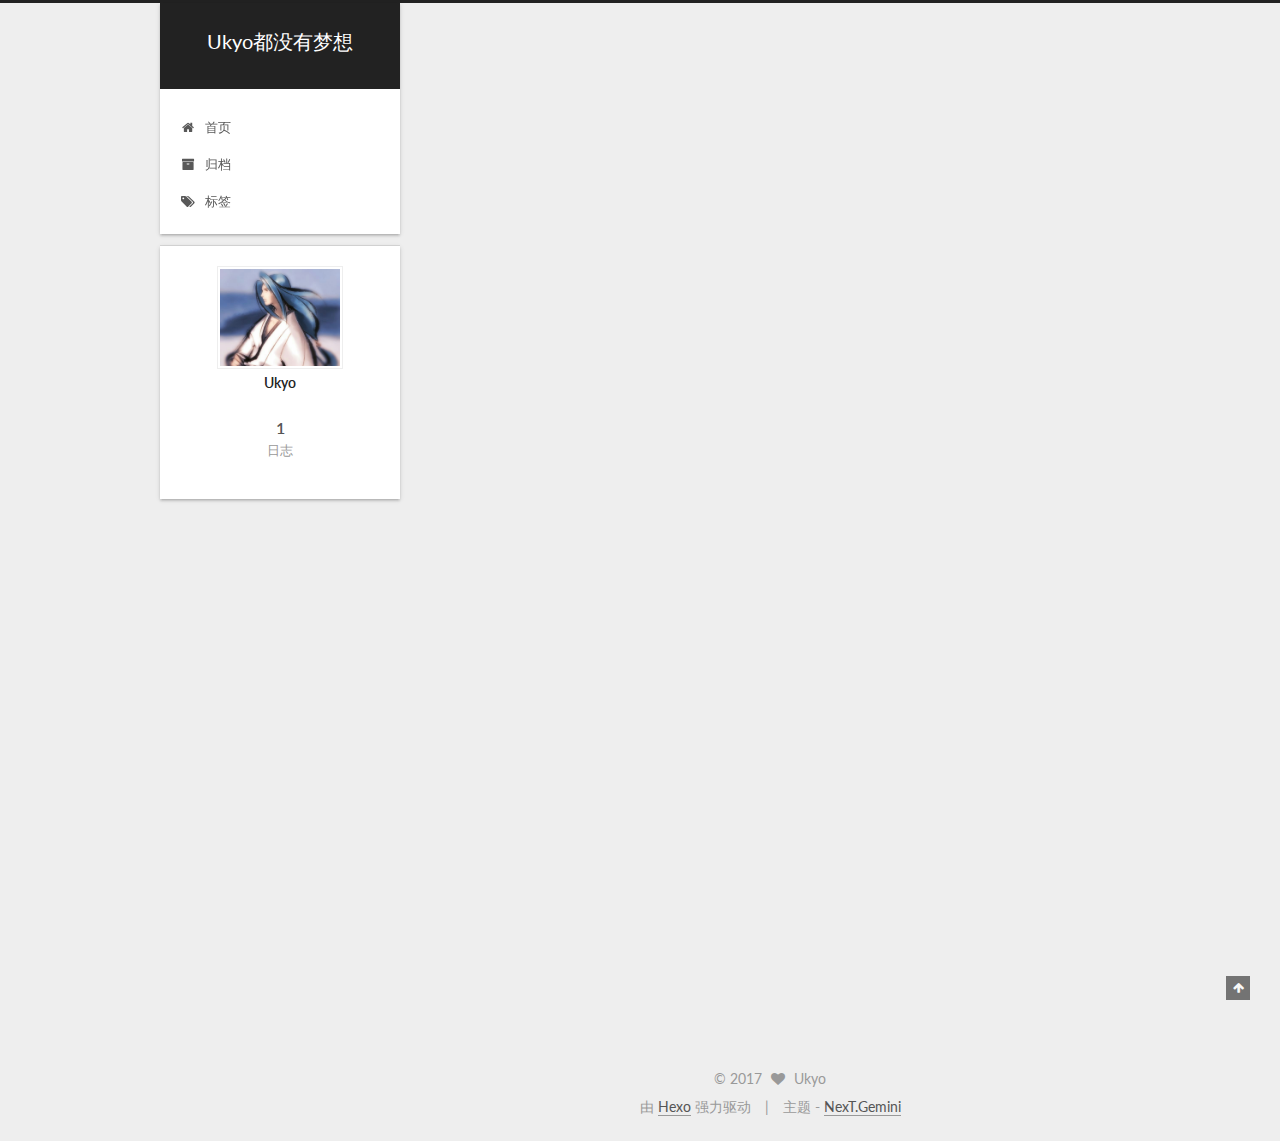
<file: index.html>
<!DOCTYPE html>



  


<html class="theme-next gemini use-motion" lang="zh-Hans">
<head>
  <meta charset="UTF-8"/>
<meta http-equiv="X-UA-Compatible" content="IE=edge" />
<meta name="viewport" content="width=device-width, initial-scale=1, maximum-scale=1"/>
<meta name="theme-color" content="#222">









<meta http-equiv="Cache-Control" content="no-transform" />
<meta http-equiv="Cache-Control" content="no-siteapp" />















  
  
  <link href="/lib/fancybox/source/jquery.fancybox.css?v=2.1.5" rel="stylesheet" type="text/css" />




  
  
  
  

  
    
    
  

  

  

  

  

  
    
    
    <link href="//fonts.googleapis.com/css?family=Lato:300,300italic,400,400italic,700,700italic&subset=latin,latin-ext" rel="stylesheet" type="text/css">
  






<link href="/lib/font-awesome/css/font-awesome.min.css?v=4.6.2" rel="stylesheet" type="text/css" />

<link href="/css/main.css?v=5.1.2" rel="stylesheet" type="text/css" />


  <meta name="keywords" content="Hexo, NexT" />








  <link rel="shortcut icon" type="image/x-icon" href="/favicon.ico?v=5.1.2" />






<meta property="og:type" content="website">
<meta property="og:title" content="Ukyo都没有梦想">
<meta property="og:url" content="http://yoursite.com/index.html">
<meta property="og:site_name" content="Ukyo都没有梦想">
<meta property="og:locale" content="zh-Hans">
<meta name="twitter:card" content="summary">
<meta name="twitter:title" content="Ukyo都没有梦想">



<script type="text/javascript" id="hexo.configurations">
  var NexT = window.NexT || {};
  var CONFIG = {
    root: '/',
    scheme: 'Gemini',
    sidebar: {"position":"left","display":"post","offset":12,"offset_float":12,"b2t":false,"scrollpercent":false,"onmobile":false},
    fancybox: true,
    tabs: true,
    motion: true,
    duoshuo: {
      userId: '0',
      author: '博主'
    },
    algolia: {
      applicationID: '',
      apiKey: '',
      indexName: '',
      hits: {"per_page":10},
      labels: {"input_placeholder":"Search for Posts","hits_empty":"We didn't find any results for the search: ${query}","hits_stats":"${hits} results found in ${time} ms"}
    }
  };
</script>



  <link rel="canonical" href="http://yoursite.com/"/>





  <title>Ukyo都没有梦想</title>
  














</head>

<body itemscope itemtype="http://schema.org/WebPage" lang="zh-Hans">

  
  
    
  

  <div class="container sidebar-position-left 
   page-home 
 ">
    <div class="headband"></div>

    <header id="header" class="header" itemscope itemtype="http://schema.org/WPHeader">
      <div class="header-inner"><div class="site-brand-wrapper">
  <div class="site-meta ">
    

    <div class="custom-logo-site-title">
      <a href="/"  class="brand" rel="start">
        <span class="logo-line-before"><i></i></span>
        <span class="site-title">Ukyo都没有梦想</span>
        <span class="logo-line-after"><i></i></span>
      </a>
    </div>
      
        <p class="site-subtitle"></p>
      
  </div>

  <div class="site-nav-toggle">
    <button>
      <span class="btn-bar"></span>
      <span class="btn-bar"></span>
      <span class="btn-bar"></span>
    </button>
  </div>
</div>

<nav class="site-nav">
  

  
    <ul id="menu" class="menu">
      
        
        <li class="menu-item menu-item-home">
          <a href="/" rel="section">
            
              <i class="menu-item-icon fa fa-fw fa-home"></i> <br />
            
            首页
          </a>
        </li>
      
        
        <li class="menu-item menu-item-archives">
          <a href="/archives/" rel="section">
            
              <i class="menu-item-icon fa fa-fw fa-archive"></i> <br />
            
            归档
          </a>
        </li>
      
        
        <li class="menu-item menu-item-tags">
          <a href="/tags/" rel="section">
            
              <i class="menu-item-icon fa fa-fw fa-tags"></i> <br />
            
            标签
          </a>
        </li>
      

      
    </ul>
  

  
</nav>



 </div>
    </header>

    <main id="main" class="main">
      <div class="main-inner">
        <div class="content-wrap">
          <div id="content" class="content">
            
  <section id="posts" class="posts-expand">
    
      

  

  
  
  

  <article class="post post-type-normal" itemscope itemtype="http://schema.org/Article">
  
  
  
  <div class="post-block">
    <link itemprop="mainEntityOfPage" href="http://yoursite.com/2017/08/28/hello-world/">

    <span hidden itemprop="author" itemscope itemtype="http://schema.org/Person">
      <meta itemprop="name" content="Ukyo">
      <meta itemprop="description" content="">
      <meta itemprop="image" content="/uploads/timg (1).jpg">
    </span>

    <span hidden itemprop="publisher" itemscope itemtype="http://schema.org/Organization">
      <meta itemprop="name" content="Ukyo都没有梦想">
    </span>

    
      <header class="post-header">

        
        
          <h1 class="post-title" itemprop="name headline">
                
                <a class="post-title-link" href="/2017/08/28/hello-world/" itemprop="url">Hello World</a></h1>
        

        <div class="post-meta">
          <span class="post-time">
            
              <span class="post-meta-item-icon">
                <i class="fa fa-calendar-o"></i>
              </span>
              
                <span class="post-meta-item-text">发表于</span>
              
              <time title="创建于" itemprop="dateCreated datePublished" datetime="2017-08-28T11:11:27+08:00">
                2017-08-28
              </time>
            

            

            
          </span>

          

          
            
          

          
          

          

          

          

        </div>
      </header>
    

    
    
    
    <div class="post-body" itemprop="articleBody">

      
      

      
        
          
            <p>Welcome to <a href="https://hexo.io/" target="_blank" rel="external">Hexo</a>! This is your very first post. Check <a href="https://hexo.io/docs/" target="_blank" rel="external">documentation</a> for more info. If you get any problems when using Hexo, you can find the answer in <a href="https://hexo.io/docs/troubleshooting.html" target="_blank" rel="external">troubleshooting</a> or you can ask me on <a href="https://github.com/hexojs/hexo/issues" target="_blank" rel="external">GitHub</a>.</p>
<h2 id="Quick-Start"><a href="#Quick-Start" class="headerlink" title="Quick Start"></a>Quick Start</h2><h3 id="Create-a-new-post"><a href="#Create-a-new-post" class="headerlink" title="Create a new post"></a>Create a new post</h3><figure class="highlight bash"><table><tr><td class="gutter"><pre><div class="line">1</div></pre></td><td class="code"><pre><div class="line">$ hexo new <span class="string">"My New Post"</span></div></pre></td></tr></table></figure>
<p>More info: <a href="https://hexo.io/docs/writing.html" target="_blank" rel="external">Writing</a></p>
<h3 id="Run-server"><a href="#Run-server" class="headerlink" title="Run server"></a>Run server</h3><figure class="highlight bash"><table><tr><td class="gutter"><pre><div class="line">1</div></pre></td><td class="code"><pre><div class="line">$ hexo server</div></pre></td></tr></table></figure>
<p>More info: <a href="https://hexo.io/docs/server.html" target="_blank" rel="external">Server</a></p>
<h3 id="Generate-static-files"><a href="#Generate-static-files" class="headerlink" title="Generate static files"></a>Generate static files</h3><figure class="highlight bash"><table><tr><td class="gutter"><pre><div class="line">1</div></pre></td><td class="code"><pre><div class="line">$ hexo generate</div></pre></td></tr></table></figure>
<p>More info: <a href="https://hexo.io/docs/generating.html" target="_blank" rel="external">Generating</a></p>
<h3 id="Deploy-to-remote-sites"><a href="#Deploy-to-remote-sites" class="headerlink" title="Deploy to remote sites"></a>Deploy to remote sites</h3><figure class="highlight bash"><table><tr><td class="gutter"><pre><div class="line">1</div></pre></td><td class="code"><pre><div class="line">$ hexo deploy</div></pre></td></tr></table></figure>
<p>More info: <a href="https://hexo.io/docs/deployment.html" target="_blank" rel="external">Deployment</a></p>

          
        
      
    </div>
    
    
    

    

    

    

    <footer class="post-footer">
      

      

      

      
      
        <div class="post-eof"></div>
      
    </footer>
  </div>
  
  
  
  </article>


    
  </section>

  


          </div>
          


          

        </div>
        
          
  
  <div class="sidebar-toggle">
    <div class="sidebar-toggle-line-wrap">
      <span class="sidebar-toggle-line sidebar-toggle-line-first"></span>
      <span class="sidebar-toggle-line sidebar-toggle-line-middle"></span>
      <span class="sidebar-toggle-line sidebar-toggle-line-last"></span>
    </div>
  </div>

  <aside id="sidebar" class="sidebar">
    
    <div class="sidebar-inner">

      

      

      <section class="site-overview sidebar-panel sidebar-panel-active">
        <div class="site-author motion-element" itemprop="author" itemscope itemtype="http://schema.org/Person">
          <img class="site-author-image" itemprop="image"
               src="/uploads/timg (1).jpg"
               alt="Ukyo" />
          <p class="site-author-name" itemprop="name">Ukyo</p>
           
              <p class="site-description motion-element" itemprop="description"></p>
          
        </div>
        <nav class="site-state motion-element">

          
            <div class="site-state-item site-state-posts">
              <a href="/archives/">
                <span class="site-state-item-count">1</span>
                <span class="site-state-item-name">日志</span>
              </a>
            </div>
          

          

          

        </nav>

        

        <div class="links-of-author motion-element">
          
        </div>

        
        

        
        

        


      </section>

      

      

    </div>
  </aside>


        
      </div>
    </main>

    <footer id="footer" class="footer">
      <div class="footer-inner">
        <div class="copyright" >
  
  &copy; 
  <span itemprop="copyrightYear">2017</span>
  <span class="with-love">
    <i class="fa fa-heart"></i>
  </span>
  <span class="author" itemprop="copyrightHolder">Ukyo</span>
</div>


<div class="powered-by">
  由 <a class="theme-link" href="https://hexo.io">Hexo</a> 强力驱动
</div>

<div class="theme-info">
  主题 -
  <a class="theme-link" href="https://github.com/iissnan/hexo-theme-next">
    NexT.Gemini
  </a>
</div>


        

        
      </div>
    </footer>

    
      <div class="back-to-top">
        <i class="fa fa-arrow-up"></i>
        
      </div>
    

  </div>

  

<script type="text/javascript">
  if (Object.prototype.toString.call(window.Promise) !== '[object Function]') {
    window.Promise = null;
  }
</script>









  












  
  <script type="text/javascript" src="/lib/jquery/index.js?v=2.1.3"></script>

  
  <script type="text/javascript" src="/lib/fastclick/lib/fastclick.min.js?v=1.0.6"></script>

  
  <script type="text/javascript" src="/lib/jquery_lazyload/jquery.lazyload.js?v=1.9.7"></script>

  
  <script type="text/javascript" src="/lib/velocity/velocity.min.js?v=1.2.1"></script>

  
  <script type="text/javascript" src="/lib/velocity/velocity.ui.min.js?v=1.2.1"></script>

  
  <script type="text/javascript" src="/lib/fancybox/source/jquery.fancybox.pack.js?v=2.1.5"></script>


  


  <script type="text/javascript" src="/js/src/utils.js?v=5.1.2"></script>

  <script type="text/javascript" src="/js/src/motion.js?v=5.1.2"></script>



  
  


  <script type="text/javascript" src="/js/src/affix.js?v=5.1.2"></script>

  <script type="text/javascript" src="/js/src/schemes/pisces.js?v=5.1.2"></script>



  
    <script type="text/javascript" src="/js/src/scrollspy.js?v=5.1.2"></script>
<script type="text/javascript" src="/js/src/post-details.js?v=5.1.2"></script>

  

  


  <script type="text/javascript" src="/js/src/bootstrap.js?v=5.1.2"></script>



  


  




	





  





  






  





  

  

  

  

  

  

</body>
</html>
</file>
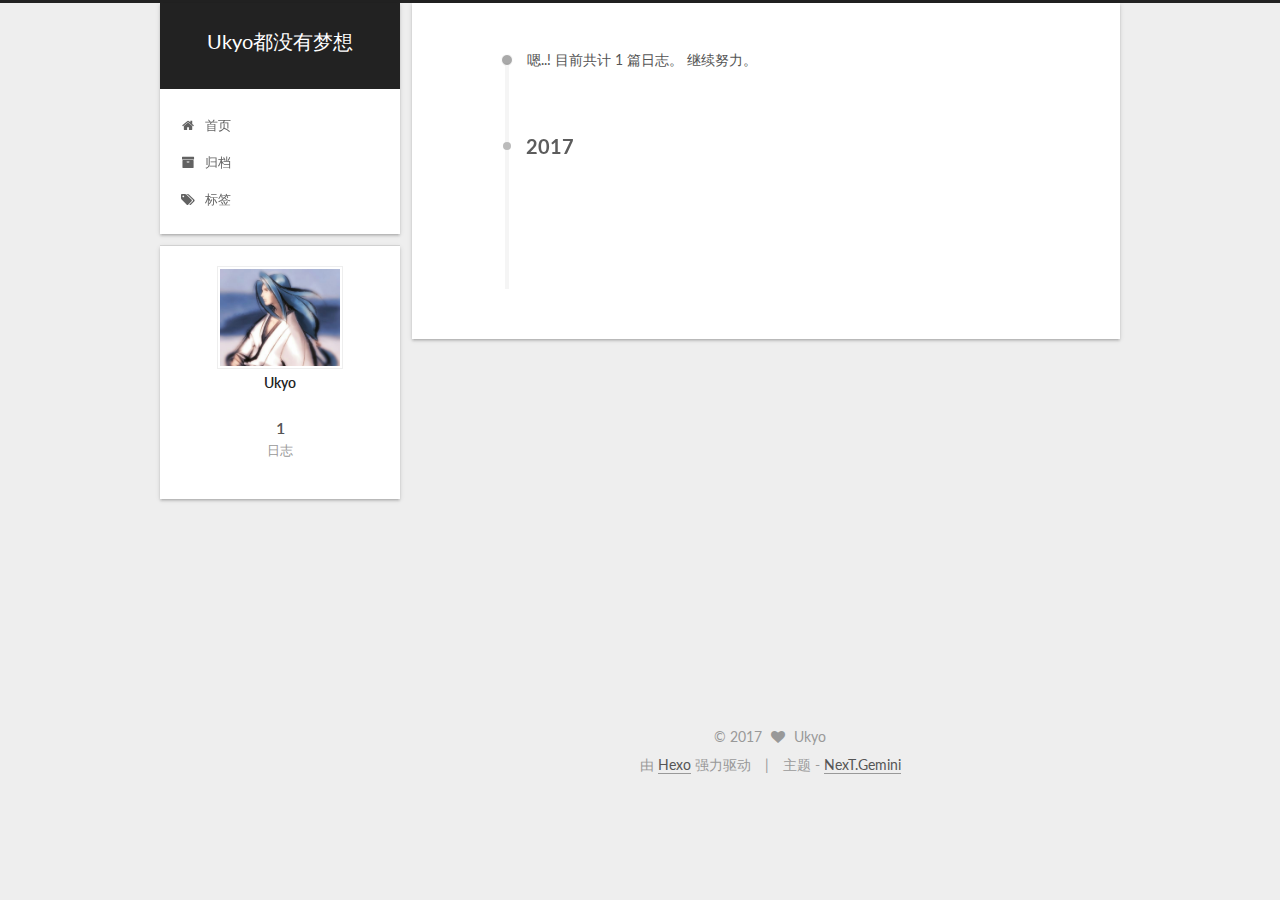
<file: archives/index.html>
<!DOCTYPE html>



  


<html class="theme-next gemini use-motion" lang="zh-Hans">
<head>
  <meta charset="UTF-8"/>
<meta http-equiv="X-UA-Compatible" content="IE=edge" />
<meta name="viewport" content="width=device-width, initial-scale=1, maximum-scale=1"/>
<meta name="theme-color" content="#222">









<meta http-equiv="Cache-Control" content="no-transform" />
<meta http-equiv="Cache-Control" content="no-siteapp" />















  
  
  <link href="/lib/fancybox/source/jquery.fancybox.css?v=2.1.5" rel="stylesheet" type="text/css" />




  
  
  
  

  
    
    
  

  

  

  

  

  
    
    
    <link href="//fonts.googleapis.com/css?family=Lato:300,300italic,400,400italic,700,700italic&subset=latin,latin-ext" rel="stylesheet" type="text/css">
  






<link href="/lib/font-awesome/css/font-awesome.min.css?v=4.6.2" rel="stylesheet" type="text/css" />

<link href="/css/main.css?v=5.1.2" rel="stylesheet" type="text/css" />


  <meta name="keywords" content="Hexo, NexT" />








  <link rel="shortcut icon" type="image/x-icon" href="/favicon.ico?v=5.1.2" />






<meta property="og:type" content="website">
<meta property="og:title" content="Ukyo都没有梦想">
<meta property="og:url" content="http://yoursite.com/archives/index.html">
<meta property="og:site_name" content="Ukyo都没有梦想">
<meta property="og:locale" content="zh-Hans">
<meta name="twitter:card" content="summary">
<meta name="twitter:title" content="Ukyo都没有梦想">



<script type="text/javascript" id="hexo.configurations">
  var NexT = window.NexT || {};
  var CONFIG = {
    root: '/',
    scheme: 'Gemini',
    sidebar: {"position":"left","display":"post","offset":12,"offset_float":12,"b2t":false,"scrollpercent":false,"onmobile":false},
    fancybox: true,
    tabs: true,
    motion: true,
    duoshuo: {
      userId: '0',
      author: '博主'
    },
    algolia: {
      applicationID: '',
      apiKey: '',
      indexName: '',
      hits: {"per_page":10},
      labels: {"input_placeholder":"Search for Posts","hits_empty":"We didn't find any results for the search: ${query}","hits_stats":"${hits} results found in ${time} ms"}
    }
  };
</script>



  <link rel="canonical" href="http://yoursite.com/archives/"/>





  <title>归档 | Ukyo都没有梦想</title>
  














</head>

<body itemscope itemtype="http://schema.org/WebPage" lang="zh-Hans">

  
  
    
  

  <div class="container sidebar-position-left  page-archive  ">
    <div class="headband"></div>

    <header id="header" class="header" itemscope itemtype="http://schema.org/WPHeader">
      <div class="header-inner"><div class="site-brand-wrapper">
  <div class="site-meta ">
    

    <div class="custom-logo-site-title">
      <a href="/"  class="brand" rel="start">
        <span class="logo-line-before"><i></i></span>
        <span class="site-title">Ukyo都没有梦想</span>
        <span class="logo-line-after"><i></i></span>
      </a>
    </div>
      
        <p class="site-subtitle"></p>
      
  </div>

  <div class="site-nav-toggle">
    <button>
      <span class="btn-bar"></span>
      <span class="btn-bar"></span>
      <span class="btn-bar"></span>
    </button>
  </div>
</div>

<nav class="site-nav">
  

  
    <ul id="menu" class="menu">
      
        
        <li class="menu-item menu-item-home">
          <a href="/" rel="section">
            
              <i class="menu-item-icon fa fa-fw fa-home"></i> <br />
            
            首页
          </a>
        </li>
      
        
        <li class="menu-item menu-item-archives">
          <a href="/archives/" rel="section">
            
              <i class="menu-item-icon fa fa-fw fa-archive"></i> <br />
            
            归档
          </a>
        </li>
      
        
        <li class="menu-item menu-item-tags">
          <a href="/tags/" rel="section">
            
              <i class="menu-item-icon fa fa-fw fa-tags"></i> <br />
            
            标签
          </a>
        </li>
      

      
    </ul>
  

  
</nav>



 </div>
    </header>

    <main id="main" class="main">
      <div class="main-inner">
        <div class="content-wrap">
          <div id="content" class="content">
            

  
  
  
  <div class="post-block archive">
    <div id="posts" class="posts-collapse">
      <span class="archive-move-on"></span>

      <span class="archive-page-counter">
        
        
        
          
        
        嗯..! 目前共计 1 篇日志。 继续努力。
      </span>

      

        
        
        

        
          
          <div class="collection-title">
            <h2 class="archive-year motion-element" id="archive-year-2017">2017</h2>
          </div>
        
        

        

  <article class="post post-type-normal" itemscope itemtype="http://schema.org/Article">
    <header class="post-header">

      <h2 class="post-title">
        
            <a class="post-title-link" href="/2017/08/28/hello-world/" itemprop="url">
              
                <span itemprop="name">Hello World</span>
              
            </a>
        
      </h2>

      <div class="post-meta">
        <time class="post-time" itemprop="dateCreated"
              datetime="2017-08-28T11:11:27+08:00"
              content="2017-08-28" >
          08-28
        </time>
      </div>

    </header>
  </article>



      

    </div>
  </div>
  
  
  

  



          </div>
          


          

        </div>
        
          
  
  <div class="sidebar-toggle">
    <div class="sidebar-toggle-line-wrap">
      <span class="sidebar-toggle-line sidebar-toggle-line-first"></span>
      <span class="sidebar-toggle-line sidebar-toggle-line-middle"></span>
      <span class="sidebar-toggle-line sidebar-toggle-line-last"></span>
    </div>
  </div>

  <aside id="sidebar" class="sidebar">
    
    <div class="sidebar-inner">

      

      

      <section class="site-overview sidebar-panel sidebar-panel-active">
        <div class="site-author motion-element" itemprop="author" itemscope itemtype="http://schema.org/Person">
          <img class="site-author-image" itemprop="image"
               src="/uploads/timg (1).jpg"
               alt="Ukyo" />
          <p class="site-author-name" itemprop="name">Ukyo</p>
           
              <p class="site-description motion-element" itemprop="description"></p>
          
        </div>
        <nav class="site-state motion-element">

          
            <div class="site-state-item site-state-posts">
              <a href="/archives/">
                <span class="site-state-item-count">1</span>
                <span class="site-state-item-name">日志</span>
              </a>
            </div>
          

          

          

        </nav>

        

        <div class="links-of-author motion-element">
          
        </div>

        
        

        
        

        


      </section>

      

      

    </div>
  </aside>


        
      </div>
    </main>

    <footer id="footer" class="footer">
      <div class="footer-inner">
        <div class="copyright" >
  
  &copy; 
  <span itemprop="copyrightYear">2017</span>
  <span class="with-love">
    <i class="fa fa-heart"></i>
  </span>
  <span class="author" itemprop="copyrightHolder">Ukyo</span>
</div>


<div class="powered-by">
  由 <a class="theme-link" href="https://hexo.io">Hexo</a> 强力驱动
</div>

<div class="theme-info">
  主题 -
  <a class="theme-link" href="https://github.com/iissnan/hexo-theme-next">
    NexT.Gemini
  </a>
</div>


        

        
      </div>
    </footer>

    
      <div class="back-to-top">
        <i class="fa fa-arrow-up"></i>
        
      </div>
    

  </div>

  

<script type="text/javascript">
  if (Object.prototype.toString.call(window.Promise) !== '[object Function]') {
    window.Promise = null;
  }
</script>









  












  
  <script type="text/javascript" src="/lib/jquery/index.js?v=2.1.3"></script>

  
  <script type="text/javascript" src="/lib/fastclick/lib/fastclick.min.js?v=1.0.6"></script>

  
  <script type="text/javascript" src="/lib/jquery_lazyload/jquery.lazyload.js?v=1.9.7"></script>

  
  <script type="text/javascript" src="/lib/velocity/velocity.min.js?v=1.2.1"></script>

  
  <script type="text/javascript" src="/lib/velocity/velocity.ui.min.js?v=1.2.1"></script>

  
  <script type="text/javascript" src="/lib/fancybox/source/jquery.fancybox.pack.js?v=2.1.5"></script>


  


  <script type="text/javascript" src="/js/src/utils.js?v=5.1.2"></script>

  <script type="text/javascript" src="/js/src/motion.js?v=5.1.2"></script>



  
  


  <script type="text/javascript" src="/js/src/affix.js?v=5.1.2"></script>

  <script type="text/javascript" src="/js/src/schemes/pisces.js?v=5.1.2"></script>



  
  
    <script type="text/javascript" id="motion.page.archive">
      $('.archive-year').velocity('transition.slideLeftIn');
    </script>
  


  


  <script type="text/javascript" src="/js/src/bootstrap.js?v=5.1.2"></script>



  


  




	





  





  






  





  

  

  

  

  

  

</body>
</html>
</file>
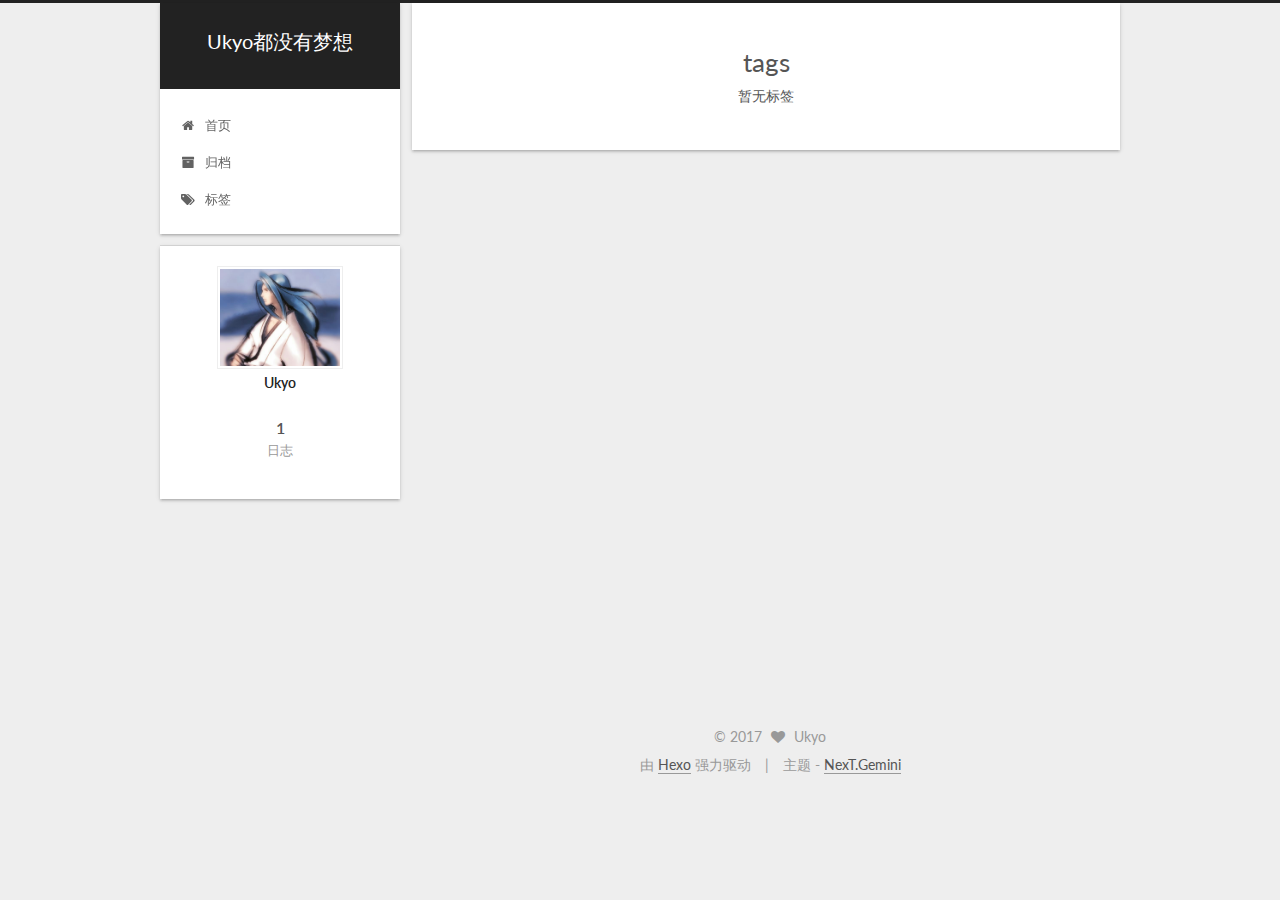
<file: tags/index.html>
<!DOCTYPE html>



  


<html class="theme-next gemini use-motion" lang="zh-Hans">
<head>
  <meta charset="UTF-8"/>
<meta http-equiv="X-UA-Compatible" content="IE=edge" />
<meta name="viewport" content="width=device-width, initial-scale=1, maximum-scale=1"/>
<meta name="theme-color" content="#222">









<meta http-equiv="Cache-Control" content="no-transform" />
<meta http-equiv="Cache-Control" content="no-siteapp" />















  
  
  <link href="/lib/fancybox/source/jquery.fancybox.css?v=2.1.5" rel="stylesheet" type="text/css" />




  
  
  
  

  
    
    
  

  

  

  

  

  
    
    
    <link href="//fonts.googleapis.com/css?family=Lato:300,300italic,400,400italic,700,700italic&subset=latin,latin-ext" rel="stylesheet" type="text/css">
  






<link href="/lib/font-awesome/css/font-awesome.min.css?v=4.6.2" rel="stylesheet" type="text/css" />

<link href="/css/main.css?v=5.1.2" rel="stylesheet" type="text/css" />


  <meta name="keywords" content="Hexo, NexT" />








  <link rel="shortcut icon" type="image/x-icon" href="/favicon.ico?v=5.1.2" />






<meta property="og:type" content="website">
<meta property="og:title" content="tags">
<meta property="og:url" content="http://yoursite.com/tags/index.html">
<meta property="og:site_name" content="Ukyo都没有梦想">
<meta property="og:locale" content="zh-Hans">
<meta property="og:updated_time" content="2017-08-28T05:15:07.845Z">
<meta name="twitter:card" content="summary">
<meta name="twitter:title" content="tags">



<script type="text/javascript" id="hexo.configurations">
  var NexT = window.NexT || {};
  var CONFIG = {
    root: '/',
    scheme: 'Gemini',
    sidebar: {"position":"left","display":"post","offset":12,"offset_float":12,"b2t":false,"scrollpercent":false,"onmobile":false},
    fancybox: true,
    tabs: true,
    motion: true,
    duoshuo: {
      userId: '0',
      author: '博主'
    },
    algolia: {
      applicationID: '',
      apiKey: '',
      indexName: '',
      hits: {"per_page":10},
      labels: {"input_placeholder":"Search for Posts","hits_empty":"We didn't find any results for the search: ${query}","hits_stats":"${hits} results found in ${time} ms"}
    }
  };
</script>



  <link rel="canonical" href="http://yoursite.com/tags/"/>





  <title>tags | Ukyo都没有梦想</title>
  














</head>

<body itemscope itemtype="http://schema.org/WebPage" lang="zh-Hans">

  
  
    
  

  <div class="container sidebar-position-left page-post-detail ">
    <div class="headband"></div>

    <header id="header" class="header" itemscope itemtype="http://schema.org/WPHeader">
      <div class="header-inner"><div class="site-brand-wrapper">
  <div class="site-meta ">
    

    <div class="custom-logo-site-title">
      <a href="/"  class="brand" rel="start">
        <span class="logo-line-before"><i></i></span>
        <span class="site-title">Ukyo都没有梦想</span>
        <span class="logo-line-after"><i></i></span>
      </a>
    </div>
      
        <p class="site-subtitle"></p>
      
  </div>

  <div class="site-nav-toggle">
    <button>
      <span class="btn-bar"></span>
      <span class="btn-bar"></span>
      <span class="btn-bar"></span>
    </button>
  </div>
</div>

<nav class="site-nav">
  

  
    <ul id="menu" class="menu">
      
        
        <li class="menu-item menu-item-home">
          <a href="/" rel="section">
            
              <i class="menu-item-icon fa fa-fw fa-home"></i> <br />
            
            首页
          </a>
        </li>
      
        
        <li class="menu-item menu-item-archives">
          <a href="/archives/" rel="section">
            
              <i class="menu-item-icon fa fa-fw fa-archive"></i> <br />
            
            归档
          </a>
        </li>
      
        
        <li class="menu-item menu-item-tags">
          <a href="/tags/" rel="section">
            
              <i class="menu-item-icon fa fa-fw fa-tags"></i> <br />
            
            标签
          </a>
        </li>
      

      
    </ul>
  

  
</nav>



 </div>
    </header>

    <main id="main" class="main">
      <div class="main-inner">
        <div class="content-wrap">
          <div id="content" class="content">
            

  <div id="posts" class="posts-expand">
    
    
    
    <div class="post-block page">
      <header class="post-header">

	<h1 class="post-title" itemprop="name headline">tags</h1>



</header>

      
      
      
      <div class="post-body">
        
        
          <div class="tag-cloud">
            <div class="tag-cloud-title">
                暂无标签
            </div>
            <div class="tag-cloud-tags">
              
            </div>
          </div>
        
      </div>
      
      
      
    </div>
    
    
    
  </div>


          </div>
          


          
  <div class="comments" id="comments">
    
  </div>


        </div>
        
          
  
  <div class="sidebar-toggle">
    <div class="sidebar-toggle-line-wrap">
      <span class="sidebar-toggle-line sidebar-toggle-line-first"></span>
      <span class="sidebar-toggle-line sidebar-toggle-line-middle"></span>
      <span class="sidebar-toggle-line sidebar-toggle-line-last"></span>
    </div>
  </div>

  <aside id="sidebar" class="sidebar">
    
    <div class="sidebar-inner">

      

      

      <section class="site-overview sidebar-panel sidebar-panel-active">
        <div class="site-author motion-element" itemprop="author" itemscope itemtype="http://schema.org/Person">
          <img class="site-author-image" itemprop="image"
               src="/uploads/timg (1).jpg"
               alt="Ukyo" />
          <p class="site-author-name" itemprop="name">Ukyo</p>
           
              <p class="site-description motion-element" itemprop="description"></p>
          
        </div>
        <nav class="site-state motion-element">

          
            <div class="site-state-item site-state-posts">
              <a href="/archives/">
                <span class="site-state-item-count">1</span>
                <span class="site-state-item-name">日志</span>
              </a>
            </div>
          

          

          

        </nav>

        

        <div class="links-of-author motion-element">
          
        </div>

        
        

        
        

        


      </section>

      

      

    </div>
  </aside>


        
      </div>
    </main>

    <footer id="footer" class="footer">
      <div class="footer-inner">
        <div class="copyright" >
  
  &copy; 
  <span itemprop="copyrightYear">2017</span>
  <span class="with-love">
    <i class="fa fa-heart"></i>
  </span>
  <span class="author" itemprop="copyrightHolder">Ukyo</span>
</div>


<div class="powered-by">
  由 <a class="theme-link" href="https://hexo.io">Hexo</a> 强力驱动
</div>

<div class="theme-info">
  主题 -
  <a class="theme-link" href="https://github.com/iissnan/hexo-theme-next">
    NexT.Gemini
  </a>
</div>


        

        
      </div>
    </footer>

    
      <div class="back-to-top">
        <i class="fa fa-arrow-up"></i>
        
      </div>
    

  </div>

  

<script type="text/javascript">
  if (Object.prototype.toString.call(window.Promise) !== '[object Function]') {
    window.Promise = null;
  }
</script>









  












  
  <script type="text/javascript" src="/lib/jquery/index.js?v=2.1.3"></script>

  
  <script type="text/javascript" src="/lib/fastclick/lib/fastclick.min.js?v=1.0.6"></script>

  
  <script type="text/javascript" src="/lib/jquery_lazyload/jquery.lazyload.js?v=1.9.7"></script>

  
  <script type="text/javascript" src="/lib/velocity/velocity.min.js?v=1.2.1"></script>

  
  <script type="text/javascript" src="/lib/velocity/velocity.ui.min.js?v=1.2.1"></script>

  
  <script type="text/javascript" src="/lib/fancybox/source/jquery.fancybox.pack.js?v=2.1.5"></script>


  


  <script type="text/javascript" src="/js/src/utils.js?v=5.1.2"></script>

  <script type="text/javascript" src="/js/src/motion.js?v=5.1.2"></script>



  
  


  <script type="text/javascript" src="/js/src/affix.js?v=5.1.2"></script>

  <script type="text/javascript" src="/js/src/schemes/pisces.js?v=5.1.2"></script>



  
    <script type="text/javascript" src="/js/src/scrollspy.js?v=5.1.2"></script>
<script type="text/javascript" src="/js/src/post-details.js?v=5.1.2"></script>

  

  


  <script type="text/javascript" src="/js/src/bootstrap.js?v=5.1.2"></script>



  


  




	





  





  






  





  

  

  

  

  

  

</body>
</html>
</file>
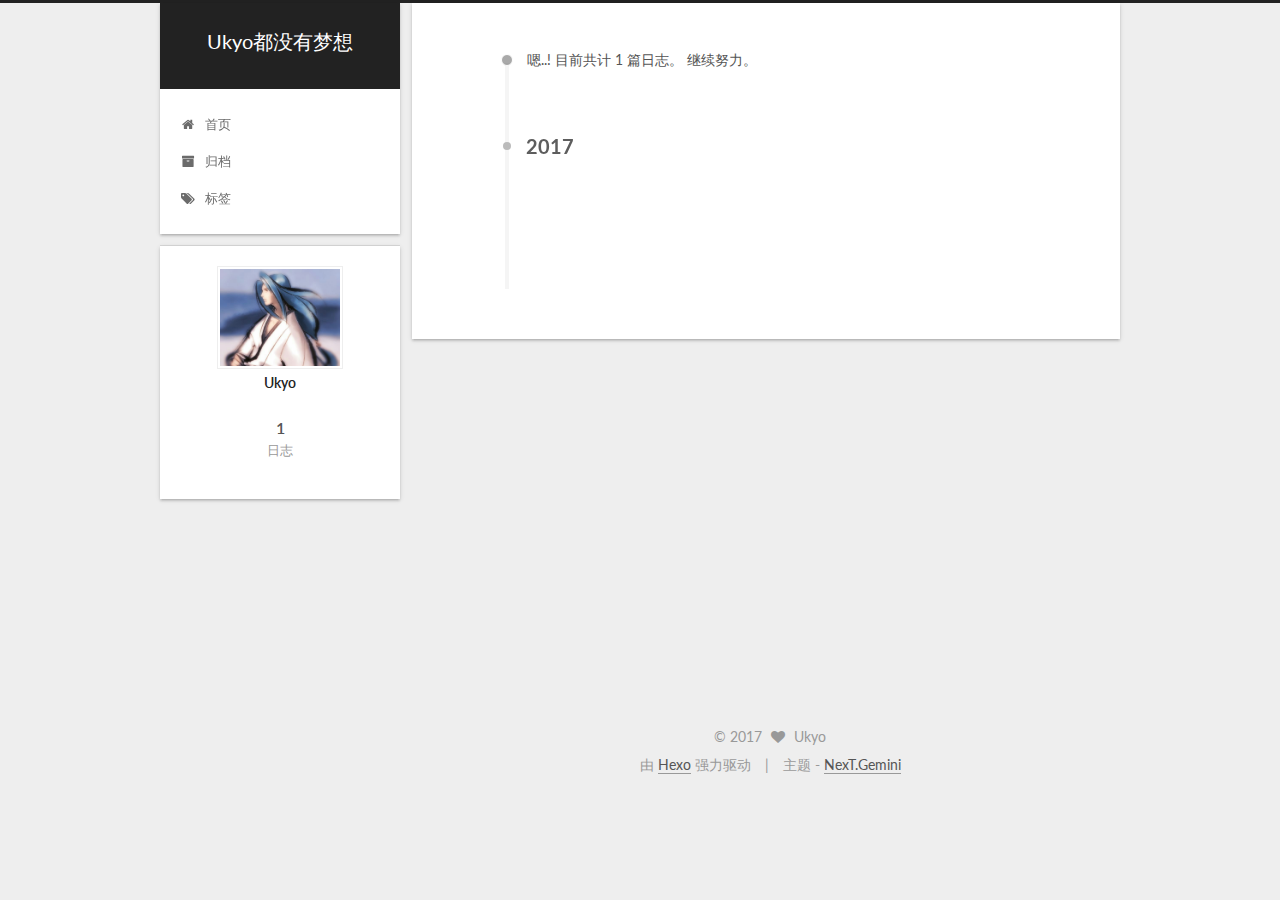
<file: archives/2017/index.html>
<!DOCTYPE html>



  


<html class="theme-next gemini use-motion" lang="zh-Hans">
<head>
  <meta charset="UTF-8"/>
<meta http-equiv="X-UA-Compatible" content="IE=edge" />
<meta name="viewport" content="width=device-width, initial-scale=1, maximum-scale=1"/>
<meta name="theme-color" content="#222">









<meta http-equiv="Cache-Control" content="no-transform" />
<meta http-equiv="Cache-Control" content="no-siteapp" />















  
  
  <link href="/lib/fancybox/source/jquery.fancybox.css?v=2.1.5" rel="stylesheet" type="text/css" />




  
  
  
  

  
    
    
  

  

  

  

  

  
    
    
    <link href="//fonts.googleapis.com/css?family=Lato:300,300italic,400,400italic,700,700italic&subset=latin,latin-ext" rel="stylesheet" type="text/css">
  






<link href="/lib/font-awesome/css/font-awesome.min.css?v=4.6.2" rel="stylesheet" type="text/css" />

<link href="/css/main.css?v=5.1.2" rel="stylesheet" type="text/css" />


  <meta name="keywords" content="Hexo, NexT" />








  <link rel="shortcut icon" type="image/x-icon" href="/favicon.ico?v=5.1.2" />






<meta property="og:type" content="website">
<meta property="og:title" content="Ukyo都没有梦想">
<meta property="og:url" content="http://yoursite.com/archives/2017/index.html">
<meta property="og:site_name" content="Ukyo都没有梦想">
<meta property="og:locale" content="zh-Hans">
<meta name="twitter:card" content="summary">
<meta name="twitter:title" content="Ukyo都没有梦想">



<script type="text/javascript" id="hexo.configurations">
  var NexT = window.NexT || {};
  var CONFIG = {
    root: '/',
    scheme: 'Gemini',
    sidebar: {"position":"left","display":"post","offset":12,"offset_float":12,"b2t":false,"scrollpercent":false,"onmobile":false},
    fancybox: true,
    tabs: true,
    motion: true,
    duoshuo: {
      userId: '0',
      author: '博主'
    },
    algolia: {
      applicationID: '',
      apiKey: '',
      indexName: '',
      hits: {"per_page":10},
      labels: {"input_placeholder":"Search for Posts","hits_empty":"We didn't find any results for the search: ${query}","hits_stats":"${hits} results found in ${time} ms"}
    }
  };
</script>



  <link rel="canonical" href="http://yoursite.com/archives/2017/"/>





  <title>归档 | Ukyo都没有梦想</title>
  














</head>

<body itemscope itemtype="http://schema.org/WebPage" lang="zh-Hans">

  
  
    
  

  <div class="container sidebar-position-left  page-archive  ">
    <div class="headband"></div>

    <header id="header" class="header" itemscope itemtype="http://schema.org/WPHeader">
      <div class="header-inner"><div class="site-brand-wrapper">
  <div class="site-meta ">
    

    <div class="custom-logo-site-title">
      <a href="/"  class="brand" rel="start">
        <span class="logo-line-before"><i></i></span>
        <span class="site-title">Ukyo都没有梦想</span>
        <span class="logo-line-after"><i></i></span>
      </a>
    </div>
      
        <p class="site-subtitle"></p>
      
  </div>

  <div class="site-nav-toggle">
    <button>
      <span class="btn-bar"></span>
      <span class="btn-bar"></span>
      <span class="btn-bar"></span>
    </button>
  </div>
</div>

<nav class="site-nav">
  

  
    <ul id="menu" class="menu">
      
        
        <li class="menu-item menu-item-home">
          <a href="/" rel="section">
            
              <i class="menu-item-icon fa fa-fw fa-home"></i> <br />
            
            首页
          </a>
        </li>
      
        
        <li class="menu-item menu-item-archives">
          <a href="/archives/" rel="section">
            
              <i class="menu-item-icon fa fa-fw fa-archive"></i> <br />
            
            归档
          </a>
        </li>
      
        
        <li class="menu-item menu-item-tags">
          <a href="/tags/" rel="section">
            
              <i class="menu-item-icon fa fa-fw fa-tags"></i> <br />
            
            标签
          </a>
        </li>
      

      
    </ul>
  

  
</nav>



 </div>
    </header>

    <main id="main" class="main">
      <div class="main-inner">
        <div class="content-wrap">
          <div id="content" class="content">
            

  
  
  
  <div class="post-block archive">
    <div id="posts" class="posts-collapse">
      <span class="archive-move-on"></span>

      <span class="archive-page-counter">
        
        
        
          
        
        嗯..! 目前共计 1 篇日志。 继续努力。
      </span>

      

        
        
        

        
          
          <div class="collection-title">
            <h2 class="archive-year motion-element" id="archive-year-2017">2017</h2>
          </div>
        
        

        

  <article class="post post-type-normal" itemscope itemtype="http://schema.org/Article">
    <header class="post-header">

      <h2 class="post-title">
        
            <a class="post-title-link" href="/2017/08/28/hello-world/" itemprop="url">
              
                <span itemprop="name">Hello World</span>
              
            </a>
        
      </h2>

      <div class="post-meta">
        <time class="post-time" itemprop="dateCreated"
              datetime="2017-08-28T11:11:27+08:00"
              content="2017-08-28" >
          08-28
        </time>
      </div>

    </header>
  </article>



      

    </div>
  </div>
  
  
  

  



          </div>
          


          

        </div>
        
          
  
  <div class="sidebar-toggle">
    <div class="sidebar-toggle-line-wrap">
      <span class="sidebar-toggle-line sidebar-toggle-line-first"></span>
      <span class="sidebar-toggle-line sidebar-toggle-line-middle"></span>
      <span class="sidebar-toggle-line sidebar-toggle-line-last"></span>
    </div>
  </div>

  <aside id="sidebar" class="sidebar">
    
    <div class="sidebar-inner">

      

      

      <section class="site-overview sidebar-panel sidebar-panel-active">
        <div class="site-author motion-element" itemprop="author" itemscope itemtype="http://schema.org/Person">
          <img class="site-author-image" itemprop="image"
               src="/uploads/timg (1).jpg"
               alt="Ukyo" />
          <p class="site-author-name" itemprop="name">Ukyo</p>
           
              <p class="site-description motion-element" itemprop="description"></p>
          
        </div>
        <nav class="site-state motion-element">

          
            <div class="site-state-item site-state-posts">
              <a href="/archives/">
                <span class="site-state-item-count">1</span>
                <span class="site-state-item-name">日志</span>
              </a>
            </div>
          

          

          

        </nav>

        

        <div class="links-of-author motion-element">
          
        </div>

        
        

        
        

        


      </section>

      

      

    </div>
  </aside>


        
      </div>
    </main>

    <footer id="footer" class="footer">
      <div class="footer-inner">
        <div class="copyright" >
  
  &copy; 
  <span itemprop="copyrightYear">2017</span>
  <span class="with-love">
    <i class="fa fa-heart"></i>
  </span>
  <span class="author" itemprop="copyrightHolder">Ukyo</span>
</div>


<div class="powered-by">
  由 <a class="theme-link" href="https://hexo.io">Hexo</a> 强力驱动
</div>

<div class="theme-info">
  主题 -
  <a class="theme-link" href="https://github.com/iissnan/hexo-theme-next">
    NexT.Gemini
  </a>
</div>


        

        
      </div>
    </footer>

    
      <div class="back-to-top">
        <i class="fa fa-arrow-up"></i>
        
      </div>
    

  </div>

  

<script type="text/javascript">
  if (Object.prototype.toString.call(window.Promise) !== '[object Function]') {
    window.Promise = null;
  }
</script>









  












  
  <script type="text/javascript" src="/lib/jquery/index.js?v=2.1.3"></script>

  
  <script type="text/javascript" src="/lib/fastclick/lib/fastclick.min.js?v=1.0.6"></script>

  
  <script type="text/javascript" src="/lib/jquery_lazyload/jquery.lazyload.js?v=1.9.7"></script>

  
  <script type="text/javascript" src="/lib/velocity/velocity.min.js?v=1.2.1"></script>

  
  <script type="text/javascript" src="/lib/velocity/velocity.ui.min.js?v=1.2.1"></script>

  
  <script type="text/javascript" src="/lib/fancybox/source/jquery.fancybox.pack.js?v=2.1.5"></script>


  


  <script type="text/javascript" src="/js/src/utils.js?v=5.1.2"></script>

  <script type="text/javascript" src="/js/src/motion.js?v=5.1.2"></script>



  
  


  <script type="text/javascript" src="/js/src/affix.js?v=5.1.2"></script>

  <script type="text/javascript" src="/js/src/schemes/pisces.js?v=5.1.2"></script>



  
  
    <script type="text/javascript" id="motion.page.archive">
      $('.archive-year').velocity('transition.slideLeftIn');
    </script>
  


  


  <script type="text/javascript" src="/js/src/bootstrap.js?v=5.1.2"></script>



  


  




	





  





  






  





  

  

  

  

  

  

</body>
</html>
</file>
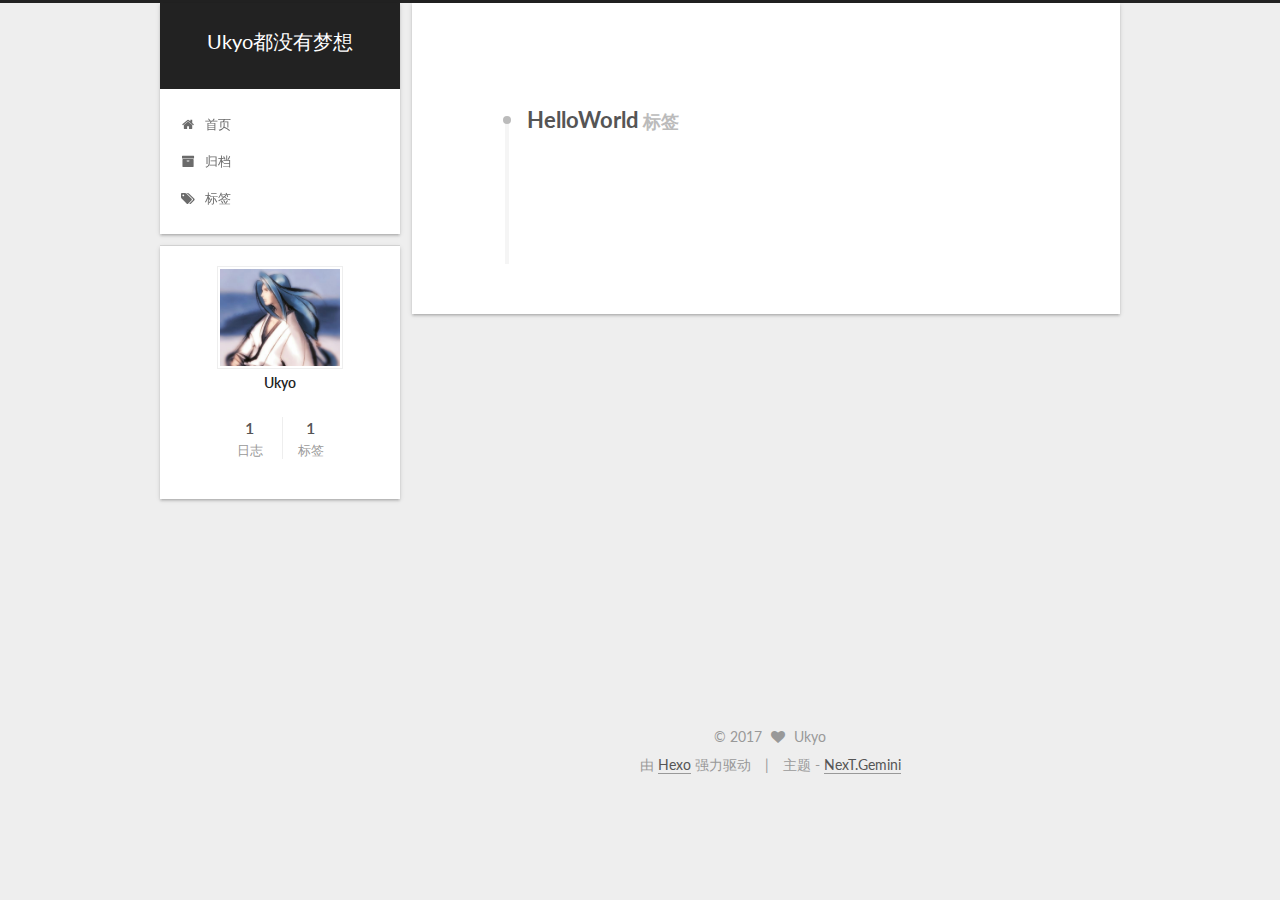
<file: tags/HelloWorld/index.html>
<!DOCTYPE html>



  


<html class="theme-next gemini use-motion" lang="zh-Hans">
<head>
  <meta charset="UTF-8"/>
<meta http-equiv="X-UA-Compatible" content="IE=edge" />
<meta name="viewport" content="width=device-width, initial-scale=1, maximum-scale=1"/>
<meta name="theme-color" content="#222">









<meta http-equiv="Cache-Control" content="no-transform" />
<meta http-equiv="Cache-Control" content="no-siteapp" />















  
  
  <link href="/lib/fancybox/source/jquery.fancybox.css?v=2.1.5" rel="stylesheet" type="text/css" />




  
  
  
  

  
    
    
  

  

  

  

  

  
    
    
    <link href="//fonts.googleapis.com/css?family=Lato:300,300italic,400,400italic,700,700italic&subset=latin,latin-ext" rel="stylesheet" type="text/css">
  






<link href="/lib/font-awesome/css/font-awesome.min.css?v=4.6.2" rel="stylesheet" type="text/css" />

<link href="/css/main.css?v=5.1.2" rel="stylesheet" type="text/css" />


  <meta name="keywords" content="Hexo, NexT" />








  <link rel="shortcut icon" type="image/x-icon" href="/favicon.ico?v=5.1.2" />






<meta property="og:type" content="website">
<meta property="og:title" content="Ukyo都没有梦想">
<meta property="og:url" content="http://yoursite.com/tags/HelloWorld/index.html">
<meta property="og:site_name" content="Ukyo都没有梦想">
<meta property="og:locale" content="zh-Hans">
<meta name="twitter:card" content="summary">
<meta name="twitter:title" content="Ukyo都没有梦想">



<script type="text/javascript" id="hexo.configurations">
  var NexT = window.NexT || {};
  var CONFIG = {
    root: '/',
    scheme: 'Gemini',
    sidebar: {"position":"left","display":"post","offset":12,"offset_float":12,"b2t":false,"scrollpercent":false,"onmobile":false},
    fancybox: true,
    tabs: true,
    motion: true,
    duoshuo: {
      userId: '0',
      author: '博主'
    },
    algolia: {
      applicationID: '',
      apiKey: '',
      indexName: '',
      hits: {"per_page":10},
      labels: {"input_placeholder":"Search for Posts","hits_empty":"We didn't find any results for the search: ${query}","hits_stats":"${hits} results found in ${time} ms"}
    }
  };
</script>



  <link rel="canonical" href="http://yoursite.com/tags/HelloWorld/"/>





  <title>标签: HelloWorld | Ukyo都没有梦想</title>
  














</head>

<body itemscope itemtype="http://schema.org/WebPage" lang="zh-Hans">

  
  
    
  

  <div class="container sidebar-position-left  ">
    <div class="headband"></div>

    <header id="header" class="header" itemscope itemtype="http://schema.org/WPHeader">
      <div class="header-inner"><div class="site-brand-wrapper">
  <div class="site-meta ">
    

    <div class="custom-logo-site-title">
      <a href="/"  class="brand" rel="start">
        <span class="logo-line-before"><i></i></span>
        <span class="site-title">Ukyo都没有梦想</span>
        <span class="logo-line-after"><i></i></span>
      </a>
    </div>
      
        <p class="site-subtitle"></p>
      
  </div>

  <div class="site-nav-toggle">
    <button>
      <span class="btn-bar"></span>
      <span class="btn-bar"></span>
      <span class="btn-bar"></span>
    </button>
  </div>
</div>

<nav class="site-nav">
  

  
    <ul id="menu" class="menu">
      
        
        <li class="menu-item menu-item-home">
          <a href="/" rel="section">
            
              <i class="menu-item-icon fa fa-fw fa-home"></i> <br />
            
            首页
          </a>
        </li>
      
        
        <li class="menu-item menu-item-archives">
          <a href="/archives/" rel="section">
            
              <i class="menu-item-icon fa fa-fw fa-archive"></i> <br />
            
            归档
          </a>
        </li>
      
        
        <li class="menu-item menu-item-tags">
          <a href="/tags/" rel="section">
            
              <i class="menu-item-icon fa fa-fw fa-tags"></i> <br />
            
            标签
          </a>
        </li>
      

      
    </ul>
  

  
</nav>



 </div>
    </header>

    <main id="main" class="main">
      <div class="main-inner">
        <div class="content-wrap">
          <div id="content" class="content">
            

  
  
  
  <div class="post-block tag">

    <div id="posts" class="posts-collapse">
      <div class="collection-title">
        <h1>HelloWorld<small>标签</small>
        </h1>
      </div>

      
        

  <article class="post post-type-normal" itemscope itemtype="http://schema.org/Article">
    <header class="post-header">

      <h2 class="post-title">
        
            <a class="post-title-link" href="/2017/08/28/我的第一篇文章/" itemprop="url">
              
                <span itemprop="name">我的第一篇文章</span>
              
            </a>
        
      </h2>

      <div class="post-meta">
        <time class="post-time" itemprop="dateCreated"
              datetime="2017-08-28T13:26:41+08:00"
              content="2017-08-28" >
          08-28
        </time>
      </div>

    </header>
  </article>


      
    </div>

  </div>
  
  
  

  


          </div>
          


          

        </div>
        
          
  
  <div class="sidebar-toggle">
    <div class="sidebar-toggle-line-wrap">
      <span class="sidebar-toggle-line sidebar-toggle-line-first"></span>
      <span class="sidebar-toggle-line sidebar-toggle-line-middle"></span>
      <span class="sidebar-toggle-line sidebar-toggle-line-last"></span>
    </div>
  </div>

  <aside id="sidebar" class="sidebar">
    
    <div class="sidebar-inner">

      

      

      <section class="site-overview sidebar-panel sidebar-panel-active">
        <div class="site-author motion-element" itemprop="author" itemscope itemtype="http://schema.org/Person">
          <img class="site-author-image" itemprop="image"
               src="/uploads/timg (1).jpg"
               alt="Ukyo" />
          <p class="site-author-name" itemprop="name">Ukyo</p>
           
              <p class="site-description motion-element" itemprop="description"></p>
          
        </div>
        <nav class="site-state motion-element">

          
            <div class="site-state-item site-state-posts">
              <a href="/archives/">
                <span class="site-state-item-count">1</span>
                <span class="site-state-item-name">日志</span>
              </a>
            </div>
          

          

          
            
            
            <div class="site-state-item site-state-tags">
              <a href="/tags/index.html">
                <span class="site-state-item-count">1</span>
                <span class="site-state-item-name">标签</span>
              </a>
            </div>
          

        </nav>

        

        <div class="links-of-author motion-element">
          
        </div>

        
        

        
        

        


      </section>

      

      

    </div>
  </aside>


        
      </div>
    </main>

    <footer id="footer" class="footer">
      <div class="footer-inner">
        <div class="copyright" >
  
  &copy; 
  <span itemprop="copyrightYear">2017</span>
  <span class="with-love">
    <i class="fa fa-heart"></i>
  </span>
  <span class="author" itemprop="copyrightHolder">Ukyo</span>
</div>


<div class="powered-by">
  由 <a class="theme-link" href="https://hexo.io">Hexo</a> 强力驱动
</div>

<div class="theme-info">
  主题 -
  <a class="theme-link" href="https://github.com/iissnan/hexo-theme-next">
    NexT.Gemini
  </a>
</div>


        

        
      </div>
    </footer>

    
      <div class="back-to-top">
        <i class="fa fa-arrow-up"></i>
        
      </div>
    

  </div>

  

<script type="text/javascript">
  if (Object.prototype.toString.call(window.Promise) !== '[object Function]') {
    window.Promise = null;
  }
</script>









  












  
  <script type="text/javascript" src="/lib/jquery/index.js?v=2.1.3"></script>

  
  <script type="text/javascript" src="/lib/fastclick/lib/fastclick.min.js?v=1.0.6"></script>

  
  <script type="text/javascript" src="/lib/jquery_lazyload/jquery.lazyload.js?v=1.9.7"></script>

  
  <script type="text/javascript" src="/lib/velocity/velocity.min.js?v=1.2.1"></script>

  
  <script type="text/javascript" src="/lib/velocity/velocity.ui.min.js?v=1.2.1"></script>

  
  <script type="text/javascript" src="/lib/fancybox/source/jquery.fancybox.pack.js?v=2.1.5"></script>


  


  <script type="text/javascript" src="/js/src/utils.js?v=5.1.2"></script>

  <script type="text/javascript" src="/js/src/motion.js?v=5.1.2"></script>



  
  


  <script type="text/javascript" src="/js/src/affix.js?v=5.1.2"></script>

  <script type="text/javascript" src="/js/src/schemes/pisces.js?v=5.1.2"></script>



  
    <script type="text/javascript" src="/js/src/scrollspy.js?v=5.1.2"></script>
<script type="text/javascript" src="/js/src/post-details.js?v=5.1.2"></script>

  

  


  <script type="text/javascript" src="/js/src/bootstrap.js?v=5.1.2"></script>



  


  




	





  





  






  





  

  

  

  

  

  

</body>
</html>
</file>
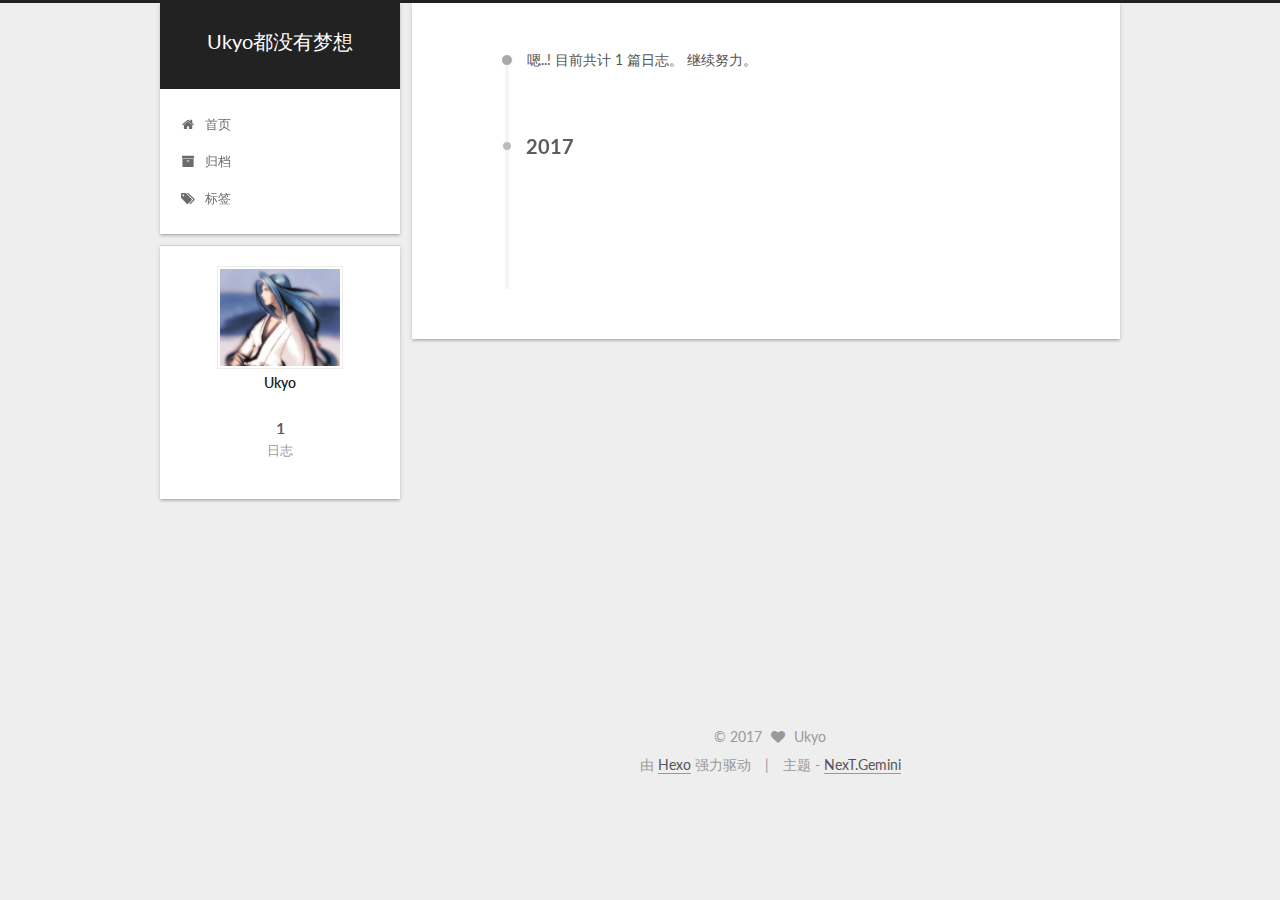
<file: archives/2017/08/index.html>
<!DOCTYPE html>



  


<html class="theme-next gemini use-motion" lang="zh-Hans">
<head>
  <meta charset="UTF-8"/>
<meta http-equiv="X-UA-Compatible" content="IE=edge" />
<meta name="viewport" content="width=device-width, initial-scale=1, maximum-scale=1"/>
<meta name="theme-color" content="#222">









<meta http-equiv="Cache-Control" content="no-transform" />
<meta http-equiv="Cache-Control" content="no-siteapp" />















  
  
  <link href="/lib/fancybox/source/jquery.fancybox.css?v=2.1.5" rel="stylesheet" type="text/css" />




  
  
  
  

  
    
    
  

  

  

  

  

  
    
    
    <link href="//fonts.googleapis.com/css?family=Lato:300,300italic,400,400italic,700,700italic&subset=latin,latin-ext" rel="stylesheet" type="text/css">
  






<link href="/lib/font-awesome/css/font-awesome.min.css?v=4.6.2" rel="stylesheet" type="text/css" />

<link href="/css/main.css?v=5.1.2" rel="stylesheet" type="text/css" />


  <meta name="keywords" content="Hexo, NexT" />








  <link rel="shortcut icon" type="image/x-icon" href="/favicon.ico?v=5.1.2" />






<meta property="og:type" content="website">
<meta property="og:title" content="Ukyo都没有梦想">
<meta property="og:url" content="http://yoursite.com/archives/2017/08/index.html">
<meta property="og:site_name" content="Ukyo都没有梦想">
<meta property="og:locale" content="zh-Hans">
<meta name="twitter:card" content="summary">
<meta name="twitter:title" content="Ukyo都没有梦想">



<script type="text/javascript" id="hexo.configurations">
  var NexT = window.NexT || {};
  var CONFIG = {
    root: '/',
    scheme: 'Gemini',
    sidebar: {"position":"left","display":"post","offset":12,"offset_float":12,"b2t":false,"scrollpercent":false,"onmobile":false},
    fancybox: true,
    tabs: true,
    motion: true,
    duoshuo: {
      userId: '0',
      author: '博主'
    },
    algolia: {
      applicationID: '',
      apiKey: '',
      indexName: '',
      hits: {"per_page":10},
      labels: {"input_placeholder":"Search for Posts","hits_empty":"We didn't find any results for the search: ${query}","hits_stats":"${hits} results found in ${time} ms"}
    }
  };
</script>



  <link rel="canonical" href="http://yoursite.com/archives/2017/08/"/>





  <title>归档 | Ukyo都没有梦想</title>
  














</head>

<body itemscope itemtype="http://schema.org/WebPage" lang="zh-Hans">

  
  
    
  

  <div class="container sidebar-position-left  page-archive  ">
    <div class="headband"></div>

    <header id="header" class="header" itemscope itemtype="http://schema.org/WPHeader">
      <div class="header-inner"><div class="site-brand-wrapper">
  <div class="site-meta ">
    

    <div class="custom-logo-site-title">
      <a href="/"  class="brand" rel="start">
        <span class="logo-line-before"><i></i></span>
        <span class="site-title">Ukyo都没有梦想</span>
        <span class="logo-line-after"><i></i></span>
      </a>
    </div>
      
        <p class="site-subtitle"></p>
      
  </div>

  <div class="site-nav-toggle">
    <button>
      <span class="btn-bar"></span>
      <span class="btn-bar"></span>
      <span class="btn-bar"></span>
    </button>
  </div>
</div>

<nav class="site-nav">
  

  
    <ul id="menu" class="menu">
      
        
        <li class="menu-item menu-item-home">
          <a href="/" rel="section">
            
              <i class="menu-item-icon fa fa-fw fa-home"></i> <br />
            
            首页
          </a>
        </li>
      
        
        <li class="menu-item menu-item-archives">
          <a href="/archives/" rel="section">
            
              <i class="menu-item-icon fa fa-fw fa-archive"></i> <br />
            
            归档
          </a>
        </li>
      
        
        <li class="menu-item menu-item-tags">
          <a href="/tags/" rel="section">
            
              <i class="menu-item-icon fa fa-fw fa-tags"></i> <br />
            
            标签
          </a>
        </li>
      

      
    </ul>
  

  
</nav>



 </div>
    </header>

    <main id="main" class="main">
      <div class="main-inner">
        <div class="content-wrap">
          <div id="content" class="content">
            

  
  
  
  <div class="post-block archive">
    <div id="posts" class="posts-collapse">
      <span class="archive-move-on"></span>

      <span class="archive-page-counter">
        
        
        
          
        
        嗯..! 目前共计 1 篇日志。 继续努力。
      </span>

      

        
        
        

        
          
          <div class="collection-title">
            <h2 class="archive-year motion-element" id="archive-year-2017">2017</h2>
          </div>
        
        

        

  <article class="post post-type-normal" itemscope itemtype="http://schema.org/Article">
    <header class="post-header">

      <h2 class="post-title">
        
            <a class="post-title-link" href="/2017/08/28/hello-world/" itemprop="url">
              
                <span itemprop="name">Hello World</span>
              
            </a>
        
      </h2>

      <div class="post-meta">
        <time class="post-time" itemprop="dateCreated"
              datetime="2017-08-28T11:11:27+08:00"
              content="2017-08-28" >
          08-28
        </time>
      </div>

    </header>
  </article>



      

    </div>
  </div>
  
  
  

  



          </div>
          


          

        </div>
        
          
  
  <div class="sidebar-toggle">
    <div class="sidebar-toggle-line-wrap">
      <span class="sidebar-toggle-line sidebar-toggle-line-first"></span>
      <span class="sidebar-toggle-line sidebar-toggle-line-middle"></span>
      <span class="sidebar-toggle-line sidebar-toggle-line-last"></span>
    </div>
  </div>

  <aside id="sidebar" class="sidebar">
    
    <div class="sidebar-inner">

      

      

      <section class="site-overview sidebar-panel sidebar-panel-active">
        <div class="site-author motion-element" itemprop="author" itemscope itemtype="http://schema.org/Person">
          <img class="site-author-image" itemprop="image"
               src="/uploads/timg (1).jpg"
               alt="Ukyo" />
          <p class="site-author-name" itemprop="name">Ukyo</p>
           
              <p class="site-description motion-element" itemprop="description"></p>
          
        </div>
        <nav class="site-state motion-element">

          
            <div class="site-state-item site-state-posts">
              <a href="/archives/">
                <span class="site-state-item-count">1</span>
                <span class="site-state-item-name">日志</span>
              </a>
            </div>
          

          

          

        </nav>

        

        <div class="links-of-author motion-element">
          
        </div>

        
        

        
        

        


      </section>

      

      

    </div>
  </aside>


        
      </div>
    </main>

    <footer id="footer" class="footer">
      <div class="footer-inner">
        <div class="copyright" >
  
  &copy; 
  <span itemprop="copyrightYear">2017</span>
  <span class="with-love">
    <i class="fa fa-heart"></i>
  </span>
  <span class="author" itemprop="copyrightHolder">Ukyo</span>
</div>


<div class="powered-by">
  由 <a class="theme-link" href="https://hexo.io">Hexo</a> 强力驱动
</div>

<div class="theme-info">
  主题 -
  <a class="theme-link" href="https://github.com/iissnan/hexo-theme-next">
    NexT.Gemini
  </a>
</div>


        

        
      </div>
    </footer>

    
      <div class="back-to-top">
        <i class="fa fa-arrow-up"></i>
        
      </div>
    

  </div>

  

<script type="text/javascript">
  if (Object.prototype.toString.call(window.Promise) !== '[object Function]') {
    window.Promise = null;
  }
</script>









  












  
  <script type="text/javascript" src="/lib/jquery/index.js?v=2.1.3"></script>

  
  <script type="text/javascript" src="/lib/fastclick/lib/fastclick.min.js?v=1.0.6"></script>

  
  <script type="text/javascript" src="/lib/jquery_lazyload/jquery.lazyload.js?v=1.9.7"></script>

  
  <script type="text/javascript" src="/lib/velocity/velocity.min.js?v=1.2.1"></script>

  
  <script type="text/javascript" src="/lib/velocity/velocity.ui.min.js?v=1.2.1"></script>

  
  <script type="text/javascript" src="/lib/fancybox/source/jquery.fancybox.pack.js?v=2.1.5"></script>


  


  <script type="text/javascript" src="/js/src/utils.js?v=5.1.2"></script>

  <script type="text/javascript" src="/js/src/motion.js?v=5.1.2"></script>



  
  


  <script type="text/javascript" src="/js/src/affix.js?v=5.1.2"></script>

  <script type="text/javascript" src="/js/src/schemes/pisces.js?v=5.1.2"></script>



  
  
    <script type="text/javascript" id="motion.page.archive">
      $('.archive-year').velocity('transition.slideLeftIn');
    </script>
  


  


  <script type="text/javascript" src="/js/src/bootstrap.js?v=5.1.2"></script>



  


  




	





  





  






  





  

  

  

  

  

  

</body>
</html>
</file>
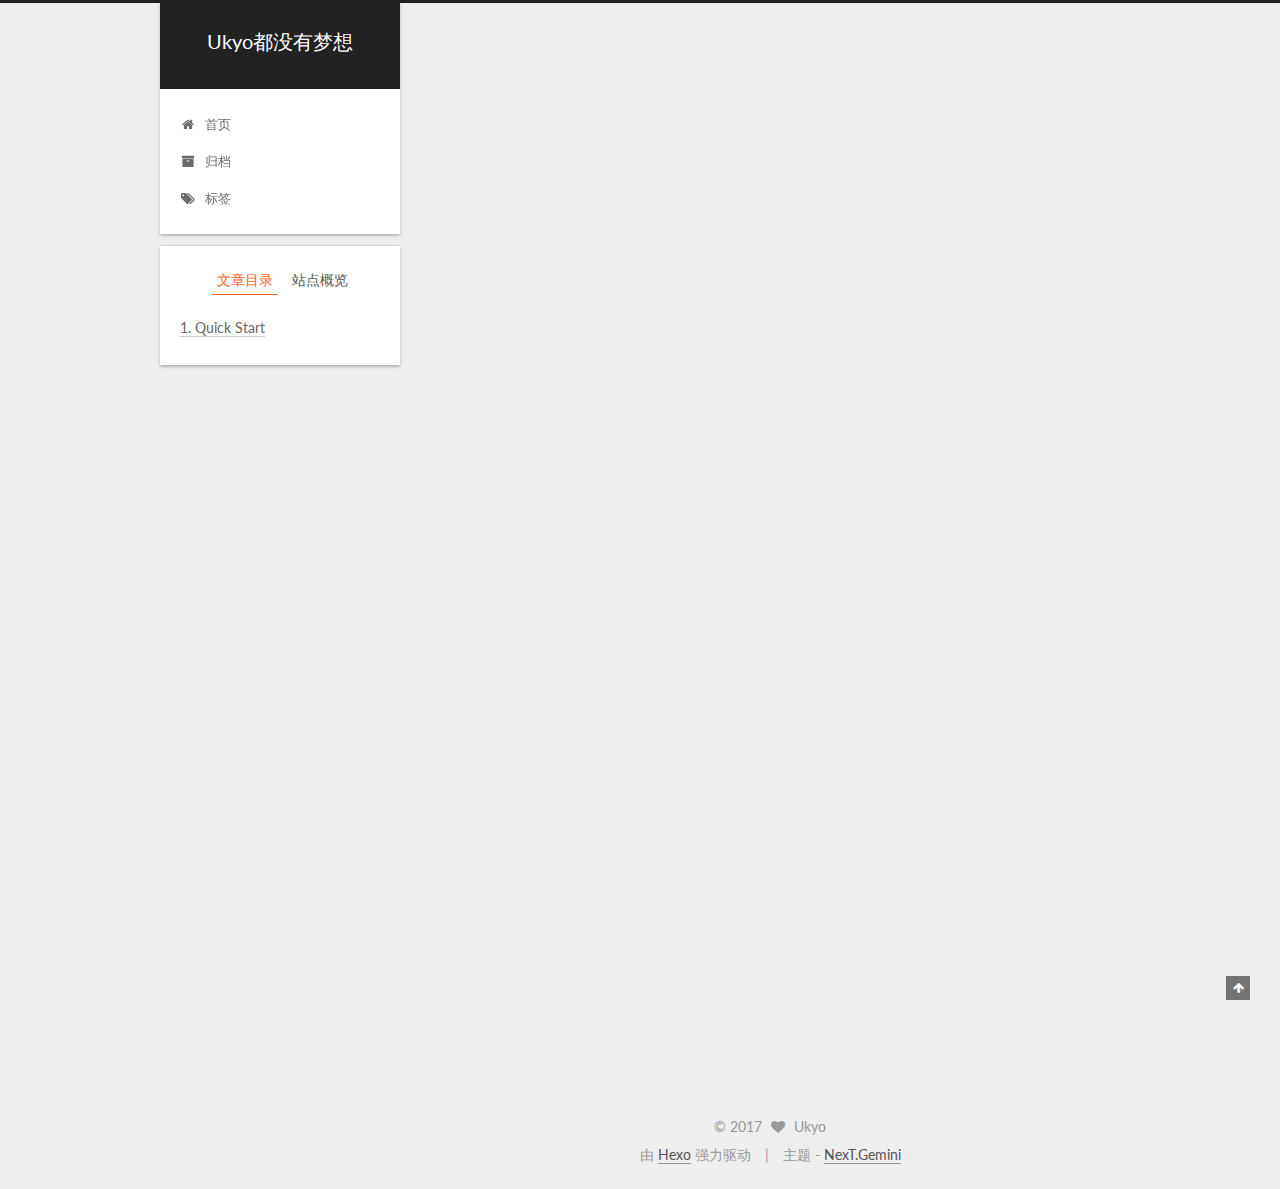
<file: 2017/08/28/hello-world/index.html>
<!DOCTYPE html>



  


<html class="theme-next gemini use-motion" lang="zh-Hans">
<head>
  <meta charset="UTF-8"/>
<meta http-equiv="X-UA-Compatible" content="IE=edge" />
<meta name="viewport" content="width=device-width, initial-scale=1, maximum-scale=1"/>
<meta name="theme-color" content="#222">









<meta http-equiv="Cache-Control" content="no-transform" />
<meta http-equiv="Cache-Control" content="no-siteapp" />















  
  
  <link href="/lib/fancybox/source/jquery.fancybox.css?v=2.1.5" rel="stylesheet" type="text/css" />




  
  
  
  

  
    
    
  

  

  

  

  

  
    
    
    <link href="//fonts.googleapis.com/css?family=Lato:300,300italic,400,400italic,700,700italic&subset=latin,latin-ext" rel="stylesheet" type="text/css">
  






<link href="/lib/font-awesome/css/font-awesome.min.css?v=4.6.2" rel="stylesheet" type="text/css" />

<link href="/css/main.css?v=5.1.2" rel="stylesheet" type="text/css" />


  <meta name="keywords" content="Hexo, NexT" />








  <link rel="shortcut icon" type="image/x-icon" href="/favicon.ico?v=5.1.2" />






<meta name="description" content="Welcome to Hexo! This is your very first post. Check documentation for more info. If you get any problems when using Hexo, you can find the answer in troubleshooting or you can ask me on GitHub. Quick">
<meta property="og:type" content="article">
<meta property="og:title" content="Hello World">
<meta property="og:url" content="http://yoursite.com/2017/08/28/hello-world/index.html">
<meta property="og:site_name" content="Ukyo都没有梦想">
<meta property="og:description" content="Welcome to Hexo! This is your very first post. Check documentation for more info. If you get any problems when using Hexo, you can find the answer in troubleshooting or you can ask me on GitHub. Quick">
<meta property="og:locale" content="zh-Hans">
<meta property="og:updated_time" content="2017-08-28T03:11:27.329Z">
<meta name="twitter:card" content="summary">
<meta name="twitter:title" content="Hello World">
<meta name="twitter:description" content="Welcome to Hexo! This is your very first post. Check documentation for more info. If you get any problems when using Hexo, you can find the answer in troubleshooting or you can ask me on GitHub. Quick">



<script type="text/javascript" id="hexo.configurations">
  var NexT = window.NexT || {};
  var CONFIG = {
    root: '/',
    scheme: 'Gemini',
    sidebar: {"position":"left","display":"post","offset":12,"offset_float":12,"b2t":false,"scrollpercent":false,"onmobile":false},
    fancybox: true,
    tabs: true,
    motion: true,
    duoshuo: {
      userId: '0',
      author: '博主'
    },
    algolia: {
      applicationID: '',
      apiKey: '',
      indexName: '',
      hits: {"per_page":10},
      labels: {"input_placeholder":"Search for Posts","hits_empty":"We didn't find any results for the search: ${query}","hits_stats":"${hits} results found in ${time} ms"}
    }
  };
</script>



  <link rel="canonical" href="http://yoursite.com/2017/08/28/hello-world/"/>





  <title>Hello World | Ukyo都没有梦想</title>
  














</head>

<body itemscope itemtype="http://schema.org/WebPage" lang="zh-Hans">

  
  
    
  

  <div class="container sidebar-position-left page-post-detail ">
    <div class="headband"></div>

    <header id="header" class="header" itemscope itemtype="http://schema.org/WPHeader">
      <div class="header-inner"><div class="site-brand-wrapper">
  <div class="site-meta ">
    

    <div class="custom-logo-site-title">
      <a href="/"  class="brand" rel="start">
        <span class="logo-line-before"><i></i></span>
        <span class="site-title">Ukyo都没有梦想</span>
        <span class="logo-line-after"><i></i></span>
      </a>
    </div>
      
        <p class="site-subtitle"></p>
      
  </div>

  <div class="site-nav-toggle">
    <button>
      <span class="btn-bar"></span>
      <span class="btn-bar"></span>
      <span class="btn-bar"></span>
    </button>
  </div>
</div>

<nav class="site-nav">
  

  
    <ul id="menu" class="menu">
      
        
        <li class="menu-item menu-item-home">
          <a href="/" rel="section">
            
              <i class="menu-item-icon fa fa-fw fa-home"></i> <br />
            
            首页
          </a>
        </li>
      
        
        <li class="menu-item menu-item-archives">
          <a href="/archives/" rel="section">
            
              <i class="menu-item-icon fa fa-fw fa-archive"></i> <br />
            
            归档
          </a>
        </li>
      
        
        <li class="menu-item menu-item-tags">
          <a href="/tags/" rel="section">
            
              <i class="menu-item-icon fa fa-fw fa-tags"></i> <br />
            
            标签
          </a>
        </li>
      

      
    </ul>
  

  
</nav>



 </div>
    </header>

    <main id="main" class="main">
      <div class="main-inner">
        <div class="content-wrap">
          <div id="content" class="content">
            

  <div id="posts" class="posts-expand">
    

  

  
  
  

  <article class="post post-type-normal" itemscope itemtype="http://schema.org/Article">
  
  
  
  <div class="post-block">
    <link itemprop="mainEntityOfPage" href="http://yoursite.com/2017/08/28/hello-world/">

    <span hidden itemprop="author" itemscope itemtype="http://schema.org/Person">
      <meta itemprop="name" content="Ukyo">
      <meta itemprop="description" content="">
      <meta itemprop="image" content="/uploads/timg (1).jpg">
    </span>

    <span hidden itemprop="publisher" itemscope itemtype="http://schema.org/Organization">
      <meta itemprop="name" content="Ukyo都没有梦想">
    </span>

    
      <header class="post-header">

        
        
          <h1 class="post-title" itemprop="name headline">Hello World</h1>
        

        <div class="post-meta">
          <span class="post-time">
            
              <span class="post-meta-item-icon">
                <i class="fa fa-calendar-o"></i>
              </span>
              
                <span class="post-meta-item-text">发表于</span>
              
              <time title="创建于" itemprop="dateCreated datePublished" datetime="2017-08-28T11:11:27+08:00">
                2017-08-28
              </time>
            

            

            
          </span>

          

          
            
          

          
          

          

          

          

        </div>
      </header>
    

    
    
    
    <div class="post-body" itemprop="articleBody">

      
      

      
        <p>Welcome to <a href="https://hexo.io/" target="_blank" rel="external">Hexo</a>! This is your very first post. Check <a href="https://hexo.io/docs/" target="_blank" rel="external">documentation</a> for more info. If you get any problems when using Hexo, you can find the answer in <a href="https://hexo.io/docs/troubleshooting.html" target="_blank" rel="external">troubleshooting</a> or you can ask me on <a href="https://github.com/hexojs/hexo/issues" target="_blank" rel="external">GitHub</a>.</p>
<h2 id="Quick-Start"><a href="#Quick-Start" class="headerlink" title="Quick Start"></a>Quick Start</h2><h3 id="Create-a-new-post"><a href="#Create-a-new-post" class="headerlink" title="Create a new post"></a>Create a new post</h3><figure class="highlight bash"><table><tr><td class="gutter"><pre><div class="line">1</div></pre></td><td class="code"><pre><div class="line">$ hexo new <span class="string">"My New Post"</span></div></pre></td></tr></table></figure>
<p>More info: <a href="https://hexo.io/docs/writing.html" target="_blank" rel="external">Writing</a></p>
<h3 id="Run-server"><a href="#Run-server" class="headerlink" title="Run server"></a>Run server</h3><figure class="highlight bash"><table><tr><td class="gutter"><pre><div class="line">1</div></pre></td><td class="code"><pre><div class="line">$ hexo server</div></pre></td></tr></table></figure>
<p>More info: <a href="https://hexo.io/docs/server.html" target="_blank" rel="external">Server</a></p>
<h3 id="Generate-static-files"><a href="#Generate-static-files" class="headerlink" title="Generate static files"></a>Generate static files</h3><figure class="highlight bash"><table><tr><td class="gutter"><pre><div class="line">1</div></pre></td><td class="code"><pre><div class="line">$ hexo generate</div></pre></td></tr></table></figure>
<p>More info: <a href="https://hexo.io/docs/generating.html" target="_blank" rel="external">Generating</a></p>
<h3 id="Deploy-to-remote-sites"><a href="#Deploy-to-remote-sites" class="headerlink" title="Deploy to remote sites"></a>Deploy to remote sites</h3><figure class="highlight bash"><table><tr><td class="gutter"><pre><div class="line">1</div></pre></td><td class="code"><pre><div class="line">$ hexo deploy</div></pre></td></tr></table></figure>
<p>More info: <a href="https://hexo.io/docs/deployment.html" target="_blank" rel="external">Deployment</a></p>

      
    </div>
    
    
    

    

    

    

    <footer class="post-footer">
      

      
      
      

      

      
      
    </footer>
  </div>
  
  
  
  </article>



    <div class="post-spread">
      
    </div>
  </div>


          </div>
          


          
  <div class="comments" id="comments">
    
  </div>


        </div>
        
          
  
  <div class="sidebar-toggle">
    <div class="sidebar-toggle-line-wrap">
      <span class="sidebar-toggle-line sidebar-toggle-line-first"></span>
      <span class="sidebar-toggle-line sidebar-toggle-line-middle"></span>
      <span class="sidebar-toggle-line sidebar-toggle-line-last"></span>
    </div>
  </div>

  <aside id="sidebar" class="sidebar">
    
    <div class="sidebar-inner">

      

      
        <ul class="sidebar-nav motion-element">
          <li class="sidebar-nav-toc sidebar-nav-active" data-target="post-toc-wrap" >
            文章目录
          </li>
          <li class="sidebar-nav-overview" data-target="site-overview">
            站点概览
          </li>
        </ul>
      

      <section class="site-overview sidebar-panel">
        <div class="site-author motion-element" itemprop="author" itemscope itemtype="http://schema.org/Person">
          <img class="site-author-image" itemprop="image"
               src="/uploads/timg (1).jpg"
               alt="Ukyo" />
          <p class="site-author-name" itemprop="name">Ukyo</p>
           
              <p class="site-description motion-element" itemprop="description"></p>
          
        </div>
        <nav class="site-state motion-element">

          
            <div class="site-state-item site-state-posts">
              <a href="/archives/">
                <span class="site-state-item-count">1</span>
                <span class="site-state-item-name">日志</span>
              </a>
            </div>
          

          

          

        </nav>

        

        <div class="links-of-author motion-element">
          
        </div>

        
        

        
        

        


      </section>

      
      <!--noindex-->
        <section class="post-toc-wrap motion-element sidebar-panel sidebar-panel-active">
          <div class="post-toc">

            
              
            

            
              <div class="post-toc-content"><ol class="nav"><li class="nav-item nav-level-2"><a class="nav-link" href="#Quick-Start"><span class="nav-number">1.</span> <span class="nav-text">Quick Start</span></a><ol class="nav-child"><li class="nav-item nav-level-3"><a class="nav-link" href="#Create-a-new-post"><span class="nav-number">1.1.</span> <span class="nav-text">Create a new post</span></a></li><li class="nav-item nav-level-3"><a class="nav-link" href="#Run-server"><span class="nav-number">1.2.</span> <span class="nav-text">Run server</span></a></li><li class="nav-item nav-level-3"><a class="nav-link" href="#Generate-static-files"><span class="nav-number">1.3.</span> <span class="nav-text">Generate static files</span></a></li><li class="nav-item nav-level-3"><a class="nav-link" href="#Deploy-to-remote-sites"><span class="nav-number">1.4.</span> <span class="nav-text">Deploy to remote sites</span></a></li></ol></li></ol></div>
            

          </div>
        </section>
      <!--/noindex-->
      

      

    </div>
  </aside>


        
      </div>
    </main>

    <footer id="footer" class="footer">
      <div class="footer-inner">
        <div class="copyright" >
  
  &copy; 
  <span itemprop="copyrightYear">2017</span>
  <span class="with-love">
    <i class="fa fa-heart"></i>
  </span>
  <span class="author" itemprop="copyrightHolder">Ukyo</span>
</div>


<div class="powered-by">
  由 <a class="theme-link" href="https://hexo.io">Hexo</a> 强力驱动
</div>

<div class="theme-info">
  主题 -
  <a class="theme-link" href="https://github.com/iissnan/hexo-theme-next">
    NexT.Gemini
  </a>
</div>


        

        
      </div>
    </footer>

    
      <div class="back-to-top">
        <i class="fa fa-arrow-up"></i>
        
      </div>
    

  </div>

  

<script type="text/javascript">
  if (Object.prototype.toString.call(window.Promise) !== '[object Function]') {
    window.Promise = null;
  }
</script>









  












  
  <script type="text/javascript" src="/lib/jquery/index.js?v=2.1.3"></script>

  
  <script type="text/javascript" src="/lib/fastclick/lib/fastclick.min.js?v=1.0.6"></script>

  
  <script type="text/javascript" src="/lib/jquery_lazyload/jquery.lazyload.js?v=1.9.7"></script>

  
  <script type="text/javascript" src="/lib/velocity/velocity.min.js?v=1.2.1"></script>

  
  <script type="text/javascript" src="/lib/velocity/velocity.ui.min.js?v=1.2.1"></script>

  
  <script type="text/javascript" src="/lib/fancybox/source/jquery.fancybox.pack.js?v=2.1.5"></script>


  


  <script type="text/javascript" src="/js/src/utils.js?v=5.1.2"></script>

  <script type="text/javascript" src="/js/src/motion.js?v=5.1.2"></script>



  
  


  <script type="text/javascript" src="/js/src/affix.js?v=5.1.2"></script>

  <script type="text/javascript" src="/js/src/schemes/pisces.js?v=5.1.2"></script>



  
  <script type="text/javascript" src="/js/src/scrollspy.js?v=5.1.2"></script>
<script type="text/javascript" src="/js/src/post-details.js?v=5.1.2"></script>



  


  <script type="text/javascript" src="/js/src/bootstrap.js?v=5.1.2"></script>



  


  




	





  





  






  





  

  

  

  

  

  

</body>
</html>
</file>
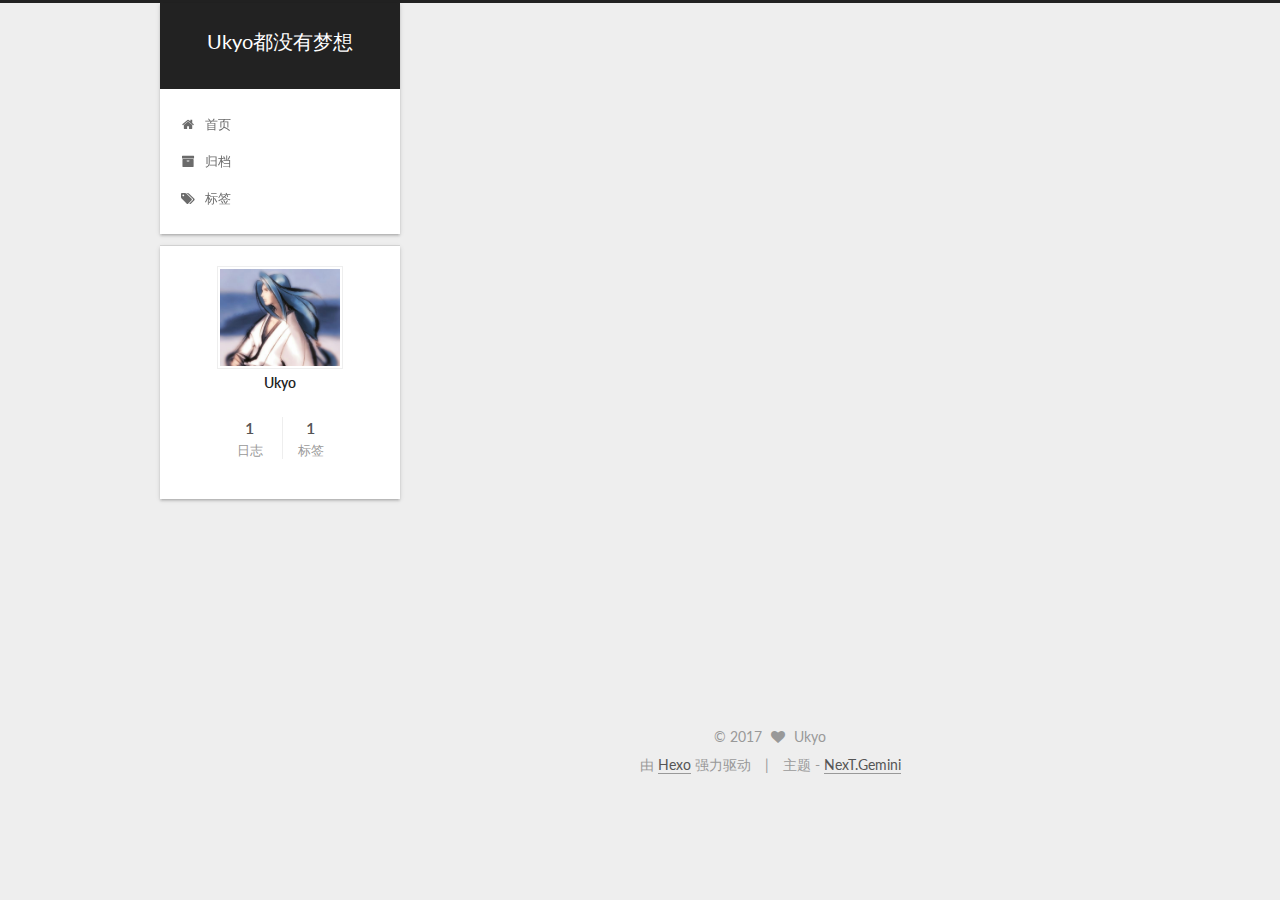
<file: 2017/08/28/我的第一篇文章/index.html>
<!DOCTYPE html>



  


<html class="theme-next gemini use-motion" lang="zh-Hans">
<head>
  <meta charset="UTF-8"/>
<meta http-equiv="X-UA-Compatible" content="IE=edge" />
<meta name="viewport" content="width=device-width, initial-scale=1, maximum-scale=1"/>
<meta name="theme-color" content="#222">









<meta http-equiv="Cache-Control" content="no-transform" />
<meta http-equiv="Cache-Control" content="no-siteapp" />















  
  
  <link href="/lib/fancybox/source/jquery.fancybox.css?v=2.1.5" rel="stylesheet" type="text/css" />




  
  
  
  

  
    
    
  

  

  

  

  

  
    
    
    <link href="//fonts.googleapis.com/css?family=Lato:300,300italic,400,400italic,700,700italic&subset=latin,latin-ext" rel="stylesheet" type="text/css">
  






<link href="/lib/font-awesome/css/font-awesome.min.css?v=4.6.2" rel="stylesheet" type="text/css" />

<link href="/css/main.css?v=5.1.2" rel="stylesheet" type="text/css" />


  <meta name="keywords" content="HelloWorld," />








  <link rel="shortcut icon" type="image/x-icon" href="/favicon.ico?v=5.1.2" />






<meta name="description" content="决定学习android了，先开通个blog把">
<meta name="keywords" content="HelloWorld">
<meta property="og:type" content="article">
<meta property="og:title" content="我的第一篇文章">
<meta property="og:url" content="http://yoursite.com/2017/08/28/我的第一篇文章/index.html">
<meta property="og:site_name" content="Ukyo都没有梦想">
<meta property="og:description" content="决定学习android了，先开通个blog把">
<meta property="og:locale" content="zh-Hans">
<meta property="og:updated_time" content="2017-08-28T05:29:32.542Z">
<meta name="twitter:card" content="summary">
<meta name="twitter:title" content="我的第一篇文章">
<meta name="twitter:description" content="决定学习android了，先开通个blog把">



<script type="text/javascript" id="hexo.configurations">
  var NexT = window.NexT || {};
  var CONFIG = {
    root: '/',
    scheme: 'Gemini',
    sidebar: {"position":"left","display":"post","offset":12,"offset_float":12,"b2t":false,"scrollpercent":false,"onmobile":false},
    fancybox: true,
    tabs: true,
    motion: true,
    duoshuo: {
      userId: '0',
      author: '博主'
    },
    algolia: {
      applicationID: '',
      apiKey: '',
      indexName: '',
      hits: {"per_page":10},
      labels: {"input_placeholder":"Search for Posts","hits_empty":"We didn't find any results for the search: ${query}","hits_stats":"${hits} results found in ${time} ms"}
    }
  };
</script>



  <link rel="canonical" href="http://yoursite.com/2017/08/28/我的第一篇文章/"/>





  <title>我的第一篇文章 | Ukyo都没有梦想</title>
  














</head>

<body itemscope itemtype="http://schema.org/WebPage" lang="zh-Hans">

  
  
    
  

  <div class="container sidebar-position-left page-post-detail ">
    <div class="headband"></div>

    <header id="header" class="header" itemscope itemtype="http://schema.org/WPHeader">
      <div class="header-inner"><div class="site-brand-wrapper">
  <div class="site-meta ">
    

    <div class="custom-logo-site-title">
      <a href="/"  class="brand" rel="start">
        <span class="logo-line-before"><i></i></span>
        <span class="site-title">Ukyo都没有梦想</span>
        <span class="logo-line-after"><i></i></span>
      </a>
    </div>
      
        <p class="site-subtitle"></p>
      
  </div>

  <div class="site-nav-toggle">
    <button>
      <span class="btn-bar"></span>
      <span class="btn-bar"></span>
      <span class="btn-bar"></span>
    </button>
  </div>
</div>

<nav class="site-nav">
  

  
    <ul id="menu" class="menu">
      
        
        <li class="menu-item menu-item-home">
          <a href="/" rel="section">
            
              <i class="menu-item-icon fa fa-fw fa-home"></i> <br />
            
            首页
          </a>
        </li>
      
        
        <li class="menu-item menu-item-archives">
          <a href="/archives/" rel="section">
            
              <i class="menu-item-icon fa fa-fw fa-archive"></i> <br />
            
            归档
          </a>
        </li>
      
        
        <li class="menu-item menu-item-tags">
          <a href="/tags/" rel="section">
            
              <i class="menu-item-icon fa fa-fw fa-tags"></i> <br />
            
            标签
          </a>
        </li>
      

      
    </ul>
  

  
</nav>



 </div>
    </header>

    <main id="main" class="main">
      <div class="main-inner">
        <div class="content-wrap">
          <div id="content" class="content">
            

  <div id="posts" class="posts-expand">
    

  

  
  
  

  <article class="post post-type-normal" itemscope itemtype="http://schema.org/Article">
  
  
  
  <div class="post-block">
    <link itemprop="mainEntityOfPage" href="http://yoursite.com/2017/08/28/我的第一篇文章/">

    <span hidden itemprop="author" itemscope itemtype="http://schema.org/Person">
      <meta itemprop="name" content="Ukyo">
      <meta itemprop="description" content="">
      <meta itemprop="image" content="/uploads/timg (1).jpg">
    </span>

    <span hidden itemprop="publisher" itemscope itemtype="http://schema.org/Organization">
      <meta itemprop="name" content="Ukyo都没有梦想">
    </span>

    
      <header class="post-header">

        
        
          <h1 class="post-title" itemprop="name headline">我的第一篇文章</h1>
        

        <div class="post-meta">
          <span class="post-time">
            
              <span class="post-meta-item-icon">
                <i class="fa fa-calendar-o"></i>
              </span>
              
                <span class="post-meta-item-text">发表于</span>
              
              <time title="创建于" itemprop="dateCreated datePublished" datetime="2017-08-28T13:26:41+08:00">
                2017-08-28
              </time>
            

            

            
          </span>

          

          
            
          

          
          

          

          

          

        </div>
      </header>
    

    
    
    
    <div class="post-body" itemprop="articleBody">

      
      

      
        <p>决定学习android了，先开通个blog把</p>

      
    </div>
    
    
    

    

    

    

    <footer class="post-footer">
      
        <div class="post-tags">
          
            <a href="/tags/HelloWorld/" rel="tag"># HelloWorld</a>
          
        </div>
      

      
      
      

      

      
      
    </footer>
  </div>
  
  
  
  </article>



    <div class="post-spread">
      
    </div>
  </div>


          </div>
          


          
  <div class="comments" id="comments">
    
  </div>


        </div>
        
          
  
  <div class="sidebar-toggle">
    <div class="sidebar-toggle-line-wrap">
      <span class="sidebar-toggle-line sidebar-toggle-line-first"></span>
      <span class="sidebar-toggle-line sidebar-toggle-line-middle"></span>
      <span class="sidebar-toggle-line sidebar-toggle-line-last"></span>
    </div>
  </div>

  <aside id="sidebar" class="sidebar">
    
    <div class="sidebar-inner">

      

      

      <section class="site-overview sidebar-panel sidebar-panel-active">
        <div class="site-author motion-element" itemprop="author" itemscope itemtype="http://schema.org/Person">
          <img class="site-author-image" itemprop="image"
               src="/uploads/timg (1).jpg"
               alt="Ukyo" />
          <p class="site-author-name" itemprop="name">Ukyo</p>
           
              <p class="site-description motion-element" itemprop="description"></p>
          
        </div>
        <nav class="site-state motion-element">

          
            <div class="site-state-item site-state-posts">
              <a href="/archives/">
                <span class="site-state-item-count">1</span>
                <span class="site-state-item-name">日志</span>
              </a>
            </div>
          

          

          
            
            
            <div class="site-state-item site-state-tags">
              <a href="/tags/index.html">
                <span class="site-state-item-count">1</span>
                <span class="site-state-item-name">标签</span>
              </a>
            </div>
          

        </nav>

        

        <div class="links-of-author motion-element">
          
        </div>

        
        

        
        

        


      </section>

      

      

    </div>
  </aside>


        
      </div>
    </main>

    <footer id="footer" class="footer">
      <div class="footer-inner">
        <div class="copyright" >
  
  &copy; 
  <span itemprop="copyrightYear">2017</span>
  <span class="with-love">
    <i class="fa fa-heart"></i>
  </span>
  <span class="author" itemprop="copyrightHolder">Ukyo</span>
</div>


<div class="powered-by">
  由 <a class="theme-link" href="https://hexo.io">Hexo</a> 强力驱动
</div>

<div class="theme-info">
  主题 -
  <a class="theme-link" href="https://github.com/iissnan/hexo-theme-next">
    NexT.Gemini
  </a>
</div>


        

        
      </div>
    </footer>

    
      <div class="back-to-top">
        <i class="fa fa-arrow-up"></i>
        
      </div>
    

  </div>

  

<script type="text/javascript">
  if (Object.prototype.toString.call(window.Promise) !== '[object Function]') {
    window.Promise = null;
  }
</script>









  












  
  <script type="text/javascript" src="/lib/jquery/index.js?v=2.1.3"></script>

  
  <script type="text/javascript" src="/lib/fastclick/lib/fastclick.min.js?v=1.0.6"></script>

  
  <script type="text/javascript" src="/lib/jquery_lazyload/jquery.lazyload.js?v=1.9.7"></script>

  
  <script type="text/javascript" src="/lib/velocity/velocity.min.js?v=1.2.1"></script>

  
  <script type="text/javascript" src="/lib/velocity/velocity.ui.min.js?v=1.2.1"></script>

  
  <script type="text/javascript" src="/lib/fancybox/source/jquery.fancybox.pack.js?v=2.1.5"></script>


  


  <script type="text/javascript" src="/js/src/utils.js?v=5.1.2"></script>

  <script type="text/javascript" src="/js/src/motion.js?v=5.1.2"></script>



  
  


  <script type="text/javascript" src="/js/src/affix.js?v=5.1.2"></script>

  <script type="text/javascript" src="/js/src/schemes/pisces.js?v=5.1.2"></script>



  
  <script type="text/javascript" src="/js/src/scrollspy.js?v=5.1.2"></script>
<script type="text/javascript" src="/js/src/post-details.js?v=5.1.2"></script>



  


  <script type="text/javascript" src="/js/src/bootstrap.js?v=5.1.2"></script>



  


  




	





  





  






  





  

  

  

  

  

  

</body>
</html>
</file>
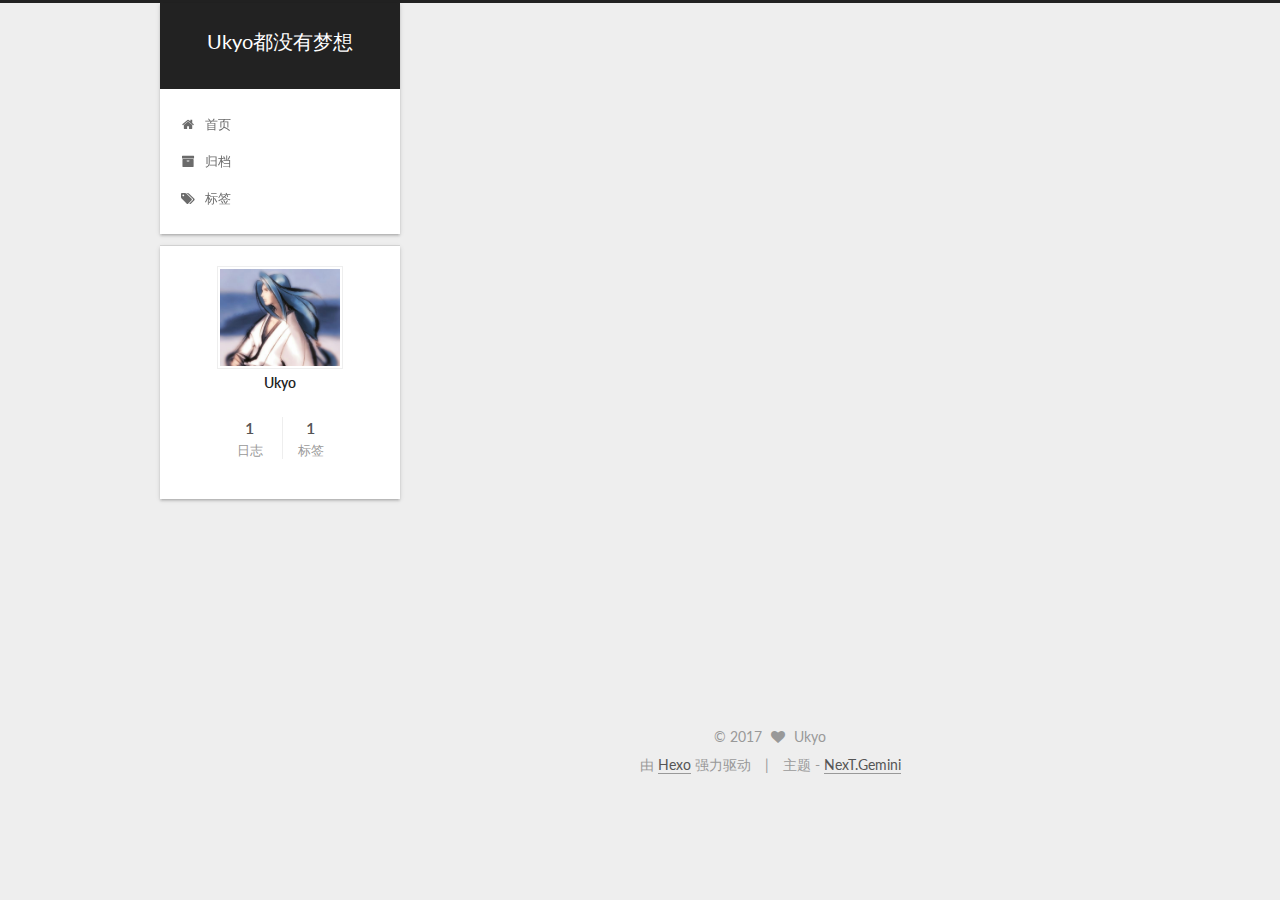
<file: 2017/08/28/我的第一篇文章“““/index.html>
<!DOCTYPE html>



  


<html class="theme-next gemini use-motion" lang="zh-Hans">
<head>
  <meta charset="UTF-8"/>
<meta http-equiv="X-UA-Compatible" content="IE=edge" />
<meta name="viewport" content="width=device-width, initial-scale=1, maximum-scale=1"/>
<meta name="theme-color" content="#222">









<meta http-equiv="Cache-Control" content="no-transform" />
<meta http-equiv="Cache-Control" content="no-siteapp" />















  
  
  <link href="/lib/fancybox/source/jquery.fancybox.css?v=2.1.5" rel="stylesheet" type="text/css" />




  
  
  
  

  
    
    
  

  

  

  

  

  
    
    
    <link href="//fonts.googleapis.com/css?family=Lato:300,300italic,400,400italic,700,700italic&subset=latin,latin-ext" rel="stylesheet" type="text/css">
  






<link href="/lib/font-awesome/css/font-awesome.min.css?v=4.6.2" rel="stylesheet" type="text/css" />

<link href="/css/main.css?v=5.1.2" rel="stylesheet" type="text/css" />


  <meta name="keywords" content="HelloWorld," />








  <link rel="shortcut icon" type="image/x-icon" href="/favicon.ico?v=5.1.2" />






<meta name="description" content="决定学习android了，先开通个blog把">
<meta name="keywords" content="HelloWorld">
<meta property="og:type" content="article">
<meta property="og:title" content="我的第一篇文章">
<meta property="og:url" content="http://yoursite.com/2017/08/28/我的第一篇文章“““/index.html">
<meta property="og:site_name" content="Ukyo都没有梦想">
<meta property="og:description" content="决定学习android了，先开通个blog把">
<meta property="og:locale" content="zh-Hans">
<meta property="og:updated_time" content="2017-08-28T05:29:32.542Z">
<meta name="twitter:card" content="summary">
<meta name="twitter:title" content="我的第一篇文章">
<meta name="twitter:description" content="决定学习android了，先开通个blog把">



<script type="text/javascript" id="hexo.configurations">
  var NexT = window.NexT || {};
  var CONFIG = {
    root: '/',
    scheme: 'Gemini',
    sidebar: {"position":"left","display":"post","offset":12,"offset_float":12,"b2t":false,"scrollpercent":false,"onmobile":false},
    fancybox: true,
    tabs: true,
    motion: true,
    duoshuo: {
      userId: '0',
      author: '博主'
    },
    algolia: {
      applicationID: '',
      apiKey: '',
      indexName: '',
      hits: {"per_page":10},
      labels: {"input_placeholder":"Search for Posts","hits_empty":"We didn't find any results for the search: ${query}","hits_stats":"${hits} results found in ${time} ms"}
    }
  };
</script>



  <link rel="canonical" href="http://yoursite.com/2017/08/28/我的第一篇文章“““/"/>





  <title>我的第一篇文章 | Ukyo都没有梦想</title>
  














</head>

<body itemscope itemtype="http://schema.org/WebPage" lang="zh-Hans">

  
  
    
  

  <div class="container sidebar-position-left page-post-detail ">
    <div class="headband"></div>

    <header id="header" class="header" itemscope itemtype="http://schema.org/WPHeader">
      <div class="header-inner"><div class="site-brand-wrapper">
  <div class="site-meta ">
    

    <div class="custom-logo-site-title">
      <a href="/"  class="brand" rel="start">
        <span class="logo-line-before"><i></i></span>
        <span class="site-title">Ukyo都没有梦想</span>
        <span class="logo-line-after"><i></i></span>
      </a>
    </div>
      
        <p class="site-subtitle"></p>
      
  </div>

  <div class="site-nav-toggle">
    <button>
      <span class="btn-bar"></span>
      <span class="btn-bar"></span>
      <span class="btn-bar"></span>
    </button>
  </div>
</div>

<nav class="site-nav">
  

  
    <ul id="menu" class="menu">
      
        
        <li class="menu-item menu-item-home">
          <a href="/" rel="section">
            
              <i class="menu-item-icon fa fa-fw fa-home"></i> <br />
            
            首页
          </a>
        </li>
      
        
        <li class="menu-item menu-item-archives">
          <a href="/archives/" rel="section">
            
              <i class="menu-item-icon fa fa-fw fa-archive"></i> <br />
            
            归档
          </a>
        </li>
      
        
        <li class="menu-item menu-item-tags">
          <a href="/tags/" rel="section">
            
              <i class="menu-item-icon fa fa-fw fa-tags"></i> <br />
            
            标签
          </a>
        </li>
      

      
    </ul>
  

  
</nav>



 </div>
    </header>

    <main id="main" class="main">
      <div class="main-inner">
        <div class="content-wrap">
          <div id="content" class="content">
            

  <div id="posts" class="posts-expand">
    

  

  
  
  

  <article class="post post-type-normal" itemscope itemtype="http://schema.org/Article">
  
  
  
  <div class="post-block">
    <link itemprop="mainEntityOfPage" href="http://yoursite.com/2017/08/28/我的第一篇文章“““/">

    <span hidden itemprop="author" itemscope itemtype="http://schema.org/Person">
      <meta itemprop="name" content="Ukyo">
      <meta itemprop="description" content="">
      <meta itemprop="image" content="/uploads/timg (1).jpg">
    </span>

    <span hidden itemprop="publisher" itemscope itemtype="http://schema.org/Organization">
      <meta itemprop="name" content="Ukyo都没有梦想">
    </span>

    
      <header class="post-header">

        
        
          <h1 class="post-title" itemprop="name headline">我的第一篇文章</h1>
        

        <div class="post-meta">
          <span class="post-time">
            
              <span class="post-meta-item-icon">
                <i class="fa fa-calendar-o"></i>
              </span>
              
                <span class="post-meta-item-text">发表于</span>
              
              <time title="创建于" itemprop="dateCreated datePublished" datetime="2017-08-28T13:26:41+08:00">
                2017-08-28
              </time>
            

            

            
          </span>

          

          
            
          

          
          

          

          

          

        </div>
      </header>
    

    
    
    
    <div class="post-body" itemprop="articleBody">

      
      

      
        <p>决定学习android了，先开通个blog把</p>

      
    </div>
    
    
    

    

    

    

    <footer class="post-footer">
      
        <div class="post-tags">
          
            <a href="/tags/HelloWorld/" rel="tag"># HelloWorld</a>
          
        </div>
      

      
      
      

      

      
      
    </footer>
  </div>
  
  
  
  </article>



    <div class="post-spread">
      
    </div>
  </div>


          </div>
          


          
  <div class="comments" id="comments">
    
  </div>


        </div>
        
          
  
  <div class="sidebar-toggle">
    <div class="sidebar-toggle-line-wrap">
      <span class="sidebar-toggle-line sidebar-toggle-line-first"></span>
      <span class="sidebar-toggle-line sidebar-toggle-line-middle"></span>
      <span class="sidebar-toggle-line sidebar-toggle-line-last"></span>
    </div>
  </div>

  <aside id="sidebar" class="sidebar">
    
    <div class="sidebar-inner">

      

      

      <section class="site-overview sidebar-panel sidebar-panel-active">
        <div class="site-author motion-element" itemprop="author" itemscope itemtype="http://schema.org/Person">
          <img class="site-author-image" itemprop="image"
               src="/uploads/timg (1).jpg"
               alt="Ukyo" />
          <p class="site-author-name" itemprop="name">Ukyo</p>
           
              <p class="site-description motion-element" itemprop="description"></p>
          
        </div>
        <nav class="site-state motion-element">

          
            <div class="site-state-item site-state-posts">
              <a href="/archives/">
                <span class="site-state-item-count">1</span>
                <span class="site-state-item-name">日志</span>
              </a>
            </div>
          

          

          
            
            
            <div class="site-state-item site-state-tags">
              <a href="/tags/index.html">
                <span class="site-state-item-count">1</span>
                <span class="site-state-item-name">标签</span>
              </a>
            </div>
          

        </nav>

        

        <div class="links-of-author motion-element">
          
        </div>

        
        

        
        

        


      </section>

      

      

    </div>
  </aside>


        
      </div>
    </main>

    <footer id="footer" class="footer">
      <div class="footer-inner">
        <div class="copyright" >
  
  &copy; 
  <span itemprop="copyrightYear">2017</span>
  <span class="with-love">
    <i class="fa fa-heart"></i>
  </span>
  <span class="author" itemprop="copyrightHolder">Ukyo</span>
</div>


<div class="powered-by">
  由 <a class="theme-link" href="https://hexo.io">Hexo</a> 强力驱动
</div>

<div class="theme-info">
  主题 -
  <a class="theme-link" href="https://github.com/iissnan/hexo-theme-next">
    NexT.Gemini
  </a>
</div>


        

        
      </div>
    </footer>

    
      <div class="back-to-top">
        <i class="fa fa-arrow-up"></i>
        
      </div>
    

  </div>

  

<script type="text/javascript">
  if (Object.prototype.toString.call(window.Promise) !== '[object Function]') {
    window.Promise = null;
  }
</script>









  












  
  <script type="text/javascript" src="/lib/jquery/index.js?v=2.1.3"></script>

  
  <script type="text/javascript" src="/lib/fastclick/lib/fastclick.min.js?v=1.0.6"></script>

  
  <script type="text/javascript" src="/lib/jquery_lazyload/jquery.lazyload.js?v=1.9.7"></script>

  
  <script type="text/javascript" src="/lib/velocity/velocity.min.js?v=1.2.1"></script>

  
  <script type="text/javascript" src="/lib/velocity/velocity.ui.min.js?v=1.2.1"></script>

  
  <script type="text/javascript" src="/lib/fancybox/source/jquery.fancybox.pack.js?v=2.1.5"></script>


  


  <script type="text/javascript" src="/js/src/utils.js?v=5.1.2"></script>

  <script type="text/javascript" src="/js/src/motion.js?v=5.1.2"></script>



  
  


  <script type="text/javascript" src="/js/src/affix.js?v=5.1.2"></script>

  <script type="text/javascript" src="/js/src/schemes/pisces.js?v=5.1.2"></script>



  
  <script type="text/javascript" src="/js/src/scrollspy.js?v=5.1.2"></script>
<script type="text/javascript" src="/js/src/post-details.js?v=5.1.2"></script>



  


  <script type="text/javascript" src="/js/src/bootstrap.js?v=5.1.2"></script>



  


  




	





  





  






  





  

  

  

  

  

  

</body>
</html>
</file>
<file: css/main.css>
/* normalize.css v3.0.2 | MIT License | git.io/normalize */
html {
  font-family: sans-serif; /* 1 */
  -ms-text-size-adjust: 100%; /* 2 */
  -webkit-text-size-adjust: 100%; /* 2 */
}
body {
  margin: 0;
}
article,
aside,
details,
figcaption,
figure,
footer,
header,
hgroup,
main,
menu,
nav,
section,
summary {
  display: block;
}
audio,
canvas,
progress,
video {
  display: inline-block; /* 1 */
  vertical-align: baseline; /* 2 */
}
audio:not([controls]) {
  display: none;
  height: 0;
}
[hidden],
template {
  display: none;
}
a {
  background-color: transparent;
}
a:active,
a:hover {
  outline: 0;
}
abbr[title] {
  border-bottom: 1px dotted;
}
b,
strong {
  font-weight: bold;
}
dfn {
  font-style: italic;
}
h1 {
  font-size: 2em;
  margin: 0.67em 0;
}
mark {
  background: #ff0;
  color: #000;
}
small {
  font-size: 80%;
}
sub,
sup {
  font-size: 75%;
  line-height: 0;
  position: relative;
  vertical-align: baseline;
}
sup {
  top: -0.5em;
}
sub {
  bottom: -0.25em;
}
img {
  border: 0;
}
svg:not(:root) {
  overflow: hidden;
}
figure {
  margin: 1em 40px;
}
hr {
  -moz-box-sizing: content-box;
  box-sizing: content-box;
  height: 0;
}
pre {
  overflow: auto;
}
code,
kbd,
pre,
samp {
  font-family: monospace, monospace;
  font-size: 1em;
}
button,
input,
optgroup,
select,
textarea {
  color: inherit; /* 1 */
  font: inherit; /* 2 */
  margin: 0; /* 3 */
}
button {
  overflow: visible;
}
button,
select {
  text-transform: none;
}
button,
html input[type="button"],
input[type="reset"],
input[type="submit"] {
  -webkit-appearance: button; /* 2 */
  cursor: pointer; /* 3 */
}
button[disabled],
html input[disabled] {
  cursor: default;
}
button::-moz-focus-inner,
input::-moz-focus-inner {
  border: 0;
  padding: 0;
}
input {
  line-height: normal;
}
input[type="checkbox"],
input[type="radio"] {
  box-sizing: border-box; /* 1 */
  padding: 0; /* 2 */
}
input[type="number"]::-webkit-inner-spin-button,
input[type="number"]::-webkit-outer-spin-button {
  height: auto;
}
input[type="search"] {
  -webkit-appearance: textfield; /* 1 */
  -moz-box-sizing: content-box;
  -webkit-box-sizing: content-box; /* 2 */
  box-sizing: content-box;
}
input[type="search"]::-webkit-search-cancel-button,
input[type="search"]::-webkit-search-decoration {
  -webkit-appearance: none;
}
fieldset {
  border: 1px solid #c0c0c0;
  margin: 0 2px;
  padding: 0.35em 0.625em 0.75em;
}
legend {
  border: 0; /* 1 */
  padding: 0; /* 2 */
}
textarea {
  overflow: auto;
}
optgroup {
  font-weight: bold;
}
table {
  border-collapse: collapse;
  border-spacing: 0;
}
td,
th {
  padding: 0;
}
::selection {
  background: #262a30;
  color: #fff;
}
body {
  position: relative;
  font-family: 'Lato', "PingFang SC", "Microsoft YaHei", sans-serif;
  font-size: 14px;
  line-height: 2;
  color: #555;
  background: #eee;
}
@media (max-width: 767px) {
  body {
    padding-right: 0 !important;
  }
}
@media (min-width: 768px) and (max-width: 991px) {
  body {
    padding-right: 0 !important;
  }
}
@media (min-width: 1600px) {
  body {
    font-size: 16px;
  }
}
h1,
h2,
h3,
h4,
h5,
h6 {
  margin: 0;
  padding: 0;
  font-weight: bold;
  line-height: 1.5;
  font-family: 'Lato', "PingFang SC", "Microsoft YaHei", sans-serif;
}
h2,
h3,
h4,
h5,
h6 {
  margin: 20px 0 15px;
}
h1 {
  font-size: 22px;
}
@media (max-width: 767px) {
  h1 {
    font-size: 18px;
  }
}
h2 {
  font-size: 20px;
}
@media (max-width: 767px) {
  h2 {
    font-size: 16px;
  }
}
h3 {
  font-size: 18px;
}
@media (max-width: 767px) {
  h3 {
    font-size: 14px;
  }
}
h4 {
  font-size: 16px;
}
@media (max-width: 767px) {
  h4 {
    font-size: 12px;
  }
}
h5 {
  font-size: 14px;
}
@media (max-width: 767px) {
  h5 {
    font-size: 10px;
  }
}
h6 {
  font-size: 12px;
}
@media (max-width: 767px) {
  h6 {
    font-size: 8px;
  }
}
p {
  margin: 0 0 20px 0;
}
a {
  color: #555;
  text-decoration: none;
  border-bottom: 1px solid #999;
  word-wrap: break-word;
}
a:hover {
  color: #222;
  border-bottom-color: #222;
}
blockquote {
  margin: 0;
  padding: 0;
}
img {
  display: block;
  margin: auto;
  max-width: 100%;
  height: auto;
}
hr {
  margin: 40px 0;
  height: 3px;
  border: none;
  background-color: #ddd;
  background-image: repeating-linear-gradient(-45deg, #fff, #fff 4px, transparent 4px, transparent 8px);
}
blockquote {
  padding: 0 15px;
  color: #666;
  border-left: 4px solid #ddd;
}
blockquote cite::before {
  content: "-";
  padding: 0 5px;
}
dt {
  font-weight: 700;
}
dd {
  margin: 0;
  padding: 0;
}
.text-left {
  text-align: left;
}
.text-center {
  text-align: center;
}
.text-right {
  text-align: right;
}
.text-justify {
  text-align: justify;
}
.text-nowrap {
  white-space: nowrap;
}
.text-lowercase {
  text-transform: lowercase;
}
.text-uppercase {
  text-transform: uppercase;
}
.text-capitalize {
  text-transform: capitalize;
}
.center-block {
  display: block;
  margin-left: auto;
  margin-right: auto;
}
.clearfix:before,
.clearfix:after {
  content: " ";
  display: table;
}
.clearfix:after {
  clear: both;
}
.pullquote {
  width: 45%;
}
.pullquote.left {
  float: left;
  margin-left: 5px;
  margin-right: 10px;
}
.pullquote.right {
  float: right;
  margin-left: 10px;
  margin-right: 5px;
}
.affix.affix.affix {
  position: fixed;
}
.translation {
  margin-top: -20px;
  font-size: 14px;
  color: #999;
}
.scrollbar-measure {
  width: 100px;
  height: 100px;
  overflow: scroll;
  position: absolute;
  top: -9999px;
}
.use-motion .motion-element {
  opacity: 0;
}
table {
  margin: 20px 0;
  width: 100%;
  border-collapse: collapse;
  border-spacing: 0;
  border: 1px solid #ddd;
  font-size: 14px;
  table-layout: fixed;
  word-wrap: break-all;
}
table>tbody>tr:nth-of-type(odd) {
  background-color: #f9f9f9;
}
table>tbody>tr:hover {
  background-color: #f5f5f5;
}
caption,
th,
td {
  padding: 8px;
  text-align: left;
  vertical-align: middle;
  font-weight: normal;
}
th,
td {
  border-bottom: 3px solid #ddd;
  border-right: 1px solid #eee;
}
th {
  padding-bottom: 10px;
  font-weight: 700;
}
td {
  border-bottom-width: 1px;
}
html,
body {
  height: 100%;
}
.container {
  position: relative;
  min-height: 100%;
}
.header-inner {
  margin: 0 auto;
  padding: 100px 0 70px;
  width: calc(100% - 252px);
}
@media (min-width: 1600px) {
  .container .header-inner {
    width: 900px;
  }
}
.main {
  padding-bottom: 150px;
}
.main-inner {
  margin: 0 auto;
  width: calc(100% - 252px);
}
@media (min-width: 1600px) {
  .container .main-inner {
    width: 900px;
  }
}
.footer {
  position: absolute;
  left: 0;
  bottom: 0;
  width: 100%;
  min-height: 50px;
}
.footer-inner {
  box-sizing: border-box;
  margin: 20px auto;
  width: calc(100% - 252px);
}
@media (min-width: 1600px) {
  .container .footer-inner {
    width: 900px;
  }
}
pre,
.highlight {
  overflow: auto;
  margin: 20px 0;
  padding: 0;
  font-size: 13px;
  color: #4d4d4c;
  background: #f7f7f7;
  line-height: 1.6;
}
pre,
code {
  font-family: consolas, Menlo, "PingFang SC", "Microsoft YaHei", monospace;
}
code {
  padding: 2px 4px;
  word-wrap: break-word;
  color: #555;
  background: #eee;
  border-radius: 3px;
  font-size: 13px;
}
pre code {
  padding: 0;
  color: #4d4d4c;
  background: none;
  text-shadow: none;
}
.highlight {
  border-radius: 1px;
}
.highlight pre {
  border: none;
  margin: 0;
  padding: 10px 0;
}
.highlight table {
  margin: 0;
  width: auto;
  border: none;
}
.highlight td {
  border: none;
  padding: 0;
}
.highlight figcaption {
  font-size: 1em;
  color: #4d4d4c;
  line-height: 1em;
  margin-bottom: 1em;
}
.highlight figcaption:before,
.highlight figcaption:after {
  content: " ";
  display: table;
}
.highlight figcaption:after {
  clear: both;
}
.highlight figcaption a {
  float: right;
  color: #4d4d4c;
}
.highlight figcaption a:hover {
  border-bottom-color: #4d4d4c;
}
.highlight .gutter pre {
  padding-left: 10px;
  padding-right: 10px;
  color: #869194;
  text-align: right;
  background-color: #eff2f3;
}
.highlight .code pre {
  width: 100%;
  padding-left: 10px;
  padding-right: 10px;
  background-color: #f7f7f7;
}
.highlight .line {
  height: 20px;
}
.gutter {
  -webkit-user-select: none;
  -moz-user-select: none;
  -ms-user-select: none;
  user-select: none;
}
.gist table {
  width: auto;
}
.gist table td {
  border: none;
}
pre .deletion {
  background: #fdd;
}
pre .addition {
  background: #dfd;
}
pre .meta {
  color: #8959a8;
}
pre .comment {
  color: #8e908c;
}
pre .variable,
pre .attribute,
pre .tag,
pre .regexp,
pre .ruby .constant,
pre .xml .tag .title,
pre .xml .pi,
pre .xml .doctype,
pre .html .doctype,
pre .css .id,
pre .css .class,
pre .css .pseudo {
  color: #c82829;
}
pre .number,
pre .preprocessor,
pre .built_in,
pre .literal,
pre .params,
pre .constant,
pre .command {
  color: #f5871f;
}
pre .ruby .class .title,
pre .css .rules .attribute,
pre .string,
pre .value,
pre .inheritance,
pre .header,
pre .ruby .symbol,
pre .xml .cdata,
pre .special,
pre .number,
pre .formula {
  color: #718c00;
}
pre .title,
pre .css .hexcolor {
  color: #3e999f;
}
pre .function,
pre .python .decorator,
pre .python .title,
pre .ruby .function .title,
pre .ruby .title .keyword,
pre .perl .sub,
pre .javascript .title,
pre .coffeescript .title {
  color: #4271ae;
}
pre .keyword,
pre .javascript .function {
  color: #8959a8;
}
.full-image.full-image.full-image {
  border: none;
  max-width: 100%;
  width: auto;
  margin: 20px auto;
}
@media (min-width: 992px) {
  .full-image.full-image.full-image {
    max-width: none;
    width: 118%;
    margin: 0 -9%;
  }
}
.blockquote-center,
.page-home .post-type-quote blockquote,
.page-post-detail .post-type-quote blockquote {
  position: relative;
  margin: 40px 0;
  padding: 0;
  border-left: none;
  text-align: center;
}
.blockquote-center::before,
.page-home .post-type-quote blockquote::before,
.page-post-detail .post-type-quote blockquote::before,
.blockquote-center::after,
.page-home .post-type-quote blockquote::after,
.page-post-detail .post-type-quote blockquote::after {
  position: absolute;
  content: ' ';
  display: block;
  width: 100%;
  height: 24px;
  opacity: 0.2;
  background-repeat: no-repeat;
  background-position: 0 -6px;
  background-size: 22px 22px;
}
.blockquote-center::before,
.page-home .post-type-quote blockquote::before,
.page-post-detail .post-type-quote blockquote::before {
  top: -20px;
  background-image: url("../images/quote-l.svg");
  border-top: 1px solid #ccc;
}
.blockquote-center::after,
.page-home .post-type-quote blockquote::after,
.page-post-detail .post-type-quote blockquote::after {
  bottom: -20px;
  background-image: url("../images/quote-r.svg");
  border-bottom: 1px solid #ccc;
  background-position: 100% 8px;
}
.blockquote-center p,
.page-home .post-type-quote blockquote p,
.page-post-detail .post-type-quote blockquote p,
.blockquote-center div,
.page-home .post-type-quote blockquote div,
.page-post-detail .post-type-quote blockquote div {
  text-align: center;
}
.post .post-body .group-picture img {
  box-sizing: border-box;
  padding: 0 3px;
  border: none;
}
.post .group-picture-row {
  overflow: hidden;
  margin-top: 6px;
}
.post .group-picture-row:first-child {
  margin-top: 0;
}
.post .group-picture-column {
  float: left;
}
.page-post-detail .post-body .group-picture-column {
  float: none;
  margin-top: 10px;
  width: auto !important;
}
.page-post-detail .post-body .group-picture-column img {
  margin: 0 auto;
}
.page-archive .group-picture-container {
  overflow: hidden;
}
.page-archive .group-picture-row {
  float: left;
}
.page-archive .group-picture-row:first-child {
  margin-top: 6px;
}
.page-archive .group-picture-column {
  max-width: 150px;
  max-height: 150px;
}
.post-body .note {
  position: relative;
  padding: 15px;
  margin-bottom: 20px;
  border: 1px solid #eee;
  border-left-width: 5px;
  border-radius: 3px;
}
.post-body .note h2,
.post-body .note h3,
.post-body .note h4,
.post-body .note h5,
.post-body .note h6 {
  margin-top: 0;
  margin-bottom: 0;
  border-bottom: initial;
  padding-top: 0 !important;
}
.post-body .note p:first-child,
.post-body .note ul:first-child,
.post-body .note ol:first-child,
.post-body .note table:first-child,
.post-body .note pre:first-child,
.post-body .note blockquote:first-child {
  margin-top: 0;
}
.post-body .note p:last-child,
.post-body .note ul:last-child,
.post-body .note ol:last-child,
.post-body .note table:last-child,
.post-body .note pre:last-child,
.post-body .note blockquote:last-child {
  margin-bottom: 0;
}
.post-body .note.default {
  border-left-color: #777;
}
.post-body .note.default h2,
.post-body .note.default h3,
.post-body .note.default h4,
.post-body .note.default h5,
.post-body .note.default h6 {
  color: #777;
}
.post-body .note.primary {
  border-left-color: #6f42c1;
}
.post-body .note.primary h2,
.post-body .note.primary h3,
.post-body .note.primary h4,
.post-body .note.primary h5,
.post-body .note.primary h6 {
  color: #6f42c1;
}
.post-body .note.info {
  border-left-color: #428bca;
}
.post-body .note.info h2,
.post-body .note.info h3,
.post-body .note.info h4,
.post-body .note.info h5,
.post-body .note.info h6 {
  color: #428bca;
}
.post-body .note.success {
  border-left-color: #5cb85c;
}
.post-body .note.success h2,
.post-body .note.success h3,
.post-body .note.success h4,
.post-body .note.success h5,
.post-body .note.success h6 {
  color: #5cb85c;
}
.post-body .note.warning {
  border-left-color: #f0ad4e;
}
.post-body .note.warning h2,
.post-body .note.warning h3,
.post-body .note.warning h4,
.post-body .note.warning h5,
.post-body .note.warning h6 {
  color: #f0ad4e;
}
.post-body .note.danger {
  border-left-color: #d9534f;
}
.post-body .note.danger h2,
.post-body .note.danger h3,
.post-body .note.danger h4,
.post-body .note.danger h5,
.post-body .note.danger h6 {
  color: #d9534f;
}
.post-body .label {
  display: inline;
  padding: 0 2px;
  white-space: nowrap;
}
.post-body .label.default {
  background-color: #f0f0f0;
}
.post-body .label.primary {
  background-color: #efe6f7;
}
.post-body .label.info {
  background-color: #e5f2f8;
}
.post-body .label.success {
  background-color: #e7f4e9;
}
.post-body .label.warning {
  background-color: #fcf6e1;
}
.post-body .label.danger {
  background-color: #fae8eb;
}
.post-body .tabs {
  position: relative;
  display: block;
  margin-bottom: 20px;
  padding-top: 10px;
}
.post-body .tabs ul.nav-tabs {
  margin: 0;
  padding: 0;
  display: flex;
  margin-bottom: -1px;
}
@media (max-width: 413px) {
  .post-body .tabs ul.nav-tabs {
    display: block;
    margin-bottom: 5px;
  }
}
.post-body .tabs ul.nav-tabs li.tab {
  list-style-type: none !important;
  margin: 0 0.25em 0 0;
  border-top: 3px solid transparent;
  border-left: 1px solid transparent;
  border-right: 1px solid transparent;
}
@media (max-width: 413px) {
  .post-body .tabs ul.nav-tabs li.tab {
    margin: initial;
    border-top: 1px solid transparent;
    border-left: 3px solid transparent;
    border-right: 1px solid transparent;
    border-bottom: 1px solid transparent;
  }
}
.post-body .tabs ul.nav-tabs li.tab a {
  outline: 0;
  border-bottom: initial;
  display: block;
  line-height: 1.8em;
  padding: 0.25em 0.75em;
  transition-duration: 0.2s;
  transition-timing-function: ease-out;
  transition-delay: 0s;
}
.post-body .tabs ul.nav-tabs li.tab a i {
  width: 1.285714285714286em;
}
.post-body .tabs ul.nav-tabs li.tab.active {
  border-top: 3px solid #fc6423;
  border-left: 1px solid #ddd;
  border-right: 1px solid #ddd;
  background-color: #fff;
}
@media (max-width: 413px) {
  .post-body .tabs ul.nav-tabs li.tab.active {
    border-top: 1px solid #ddd;
    border-left: 3px solid #fc6423;
    border-right: 1px solid #ddd;
    border-bottom: 1px solid #ddd;
  }
}
.post-body .tabs ul.nav-tabs li.tab.active a {
  cursor: default;
  color: #555;
}
.post-body .tabs .tab-content {
  background-color: #fff;
}
.post-body .tabs .tab-content .tab-pane {
  border: 1px solid #ddd;
  padding: 20px 20px 0 20px;
}
.post-body .tabs .tab-content .tab-pane:not(.active) {
  display: none !important;
}
.post-body .tabs .tab-content .tab-pane.active {
  display: block !important;
}
.btn {
  display: inline-block;
  padding: 0 20px;
  font-size: 14px;
  color: #fff;
  background: #222;
  border: 2px solid #555;
  text-decoration: none;
  border-radius: 0;
  transition-property: background-color;
  transition-duration: 0.2s;
  transition-timing-function: ease-in-out;
  transition-delay: 0s;
}
.btn:hover,
.post-button .btn:hover {
  border-color: #222;
  color: #fff;
  background: #222;
}
.btn-bar {
  display: block;
  width: 22px;
  height: 2px;
  background: #555;
  border-radius: 1px;
}
.btn-bar+.btn-bar {
  margin-top: 4px;
}
.pagination {
  margin: 120px 0 40px;
  text-align: center;
  border-top: 1px solid #eee;
}
.page-number-basic,
.pagination .prev,
.pagination .next,
.pagination .page-number,
.pagination .space {
  display: inline-block;
  position: relative;
  top: -1px;
  margin: 0 10px;
  padding: 0 10px;
  line-height: 30px;
}
@media (max-width: 767px) {
  .page-number-basic,
  .pagination .prev,
  .pagination .next,
  .pagination .page-number,
  .pagination .space {
    margin: 0 5px;
  }
}
.pagination .prev,
.pagination .next,
.pagination .page-number {
  border-bottom: 0;
  border-top: 1px solid #eee;
  transition-property: border-color;
  transition-duration: 0.2s;
  transition-timing-function: ease-in-out;
  transition-delay: 0s;
}
.pagination .prev:hover,
.pagination .next:hover,
.pagination .page-number:hover {
  border-top-color: #222;
}
.pagination .space {
  padding: 0;
  margin: 0;
}
.pagination .prev {
  margin-left: 0;
}
.pagination .next {
  margin-right: 0;
}
.pagination .page-number.current {
  color: #fff;
  background: #ccc;
  border-top-color: #ccc;
}
@media (max-width: 767px) {
  .pagination {
    border-top: none;
  }
  .pagination .prev,
  .pagination .next,
  .pagination .page-number {
    margin-bottom: 10px;
    border-top: 0;
    border-bottom: 1px solid #eee;
  }
  .pagination .prev:hover,
  .pagination .next:hover,
  .pagination .page-number:hover {
    border-bottom-color: #222;
  }
}
.comments {
  margin: 60px 20px 0;
}
.tag-cloud {
  text-align: center;
}
.tag-cloud a {
  display: inline-block;
  margin: 10px;
}
.back-to-top {
  box-sizing: border-box;
  position: fixed;
  bottom: -100px;
  right: 30px;
  z-index: 1050;
  padding: 0 6px;
  width: 24px;
  background: #222;
  font-size: 12px;
  opacity: 0.6;
  color: #fff;
  cursor: pointer;
  text-align: center;
  -webkit-transform: translateZ(0);
  transition-property: bottom;
  transition-duration: 0.2s;
  transition-timing-function: ease-in-out;
  transition-delay: 0s;
}
@media (min-width: 768px) and (max-width: 991px) {
  .back-to-top {
    display: none !important;
  }
}
@media (max-width: 767px) {
  .back-to-top {
    display: none !important;
  }
}
.back-to-top.back-to-top-on {
  bottom: 30px;
}
.header {
  background: transparent;
}
.header-inner {
  position: relative;
}
.headband {
  height: 3px;
  background: #222;
}
.site-meta {
  margin: 0;
  text-align: center;
}
@media (max-width: 767px) {
  .site-meta {
    text-align: center;
  }
}
.brand {
  position: relative;
  display: inline-block;
  padding: 0 40px;
  color: #fff;
  background: #222;
  border-bottom: none;
}
.brand:hover {
  color: #fff;
}
.logo {
  display: inline-block;
  margin-right: 5px;
  line-height: 36px;
  vertical-align: top;
}
.site-title {
  display: inline-block;
  vertical-align: top;
  line-height: 36px;
  font-size: 20px;
  font-weight: normal;
  font-family: 'Lato', "PingFang SC", "Microsoft YaHei", sans-serif;
}
.site-subtitle {
  margin-top: 10px;
  font-size: 13px;
  color: #ddd;
}
.use-motion .brand {
  opacity: 0;
}
.use-motion .logo,
.use-motion .site-title,
.use-motion .site-subtitle {
  opacity: 0;
  position: relative;
  top: -10px;
}
.site-nav-toggle {
  display: none;
  position: absolute;
  top: 10px;
  left: 10px;
}
@media (max-width: 767px) {
  .site-nav-toggle {
    display: block;
  }
}
.site-nav-toggle button {
  margin-top: 2px;
  padding: 9px 10px;
  background: transparent;
  border: none;
}
@media (max-width: 767px) {
  .site-nav {
    display: none;
    margin: 0 -10px;
    padding: 0 10px;
    clear: both;
    border-top: 1px solid #ddd;
  }
}
@media (min-width: 768px) and (max-width: 991px) {
  .site-nav {
    display: block !important;
  }
}
@media (min-width: 992px) {
  .site-nav {
    display: block !important;
  }
}
.menu {
  margin-top: 20px;
  padding-left: 0;
  text-align: center;
}
.menu .menu-item {
  display: inline-block;
  margin: 0 10px;
  list-style: none;
}
@media screen and (max-width: 767px) {
  .menu .menu-item {
    margin-top: 10px;
  }
}
.menu .menu-item a {
  display: block;
  font-size: 13px;
  line-height: inherit;
  border-bottom: 1px solid transparent;
  transition-property: border-color;
  transition-duration: 0.2s;
  transition-timing-function: ease-in-out;
  transition-delay: 0s;
}
.menu .menu-item a:hover,
.menu-item-active a {
  border-bottom-color: #222;
}
.menu .menu-item .fa {
  margin-right: 5px;
}
.use-motion .menu-item {
  opacity: 0;
}
.post-body {
  font-family: 'Lato', "PingFang SC", "Microsoft YaHei", sans-serif;
}
@media (max-width: 767px) {
  .post-body {
    word-break: break-word;
  }
}
.post-body .fancybox img {
  display: block !important;
  margin: 0 auto;
  cursor: pointer;
  cursor: zoom-in;
  cursor: -webkit-zoom-in;
}
.post-body .image-caption,
.post-body .figure .caption {
  margin: 10px auto 15px;
  text-align: center;
  font-size: 14px;
  color: #999;
  font-weight: bold;
  line-height: 1;
}
.post-sticky-flag {
  display: inline-block;
  font-size: 16px;
  -ms-transform: rotate(30deg);
  -webkit-transform: rotate(30deg);
  -moz-transform: rotate(30deg);
  -ms-transform: rotate(30deg);
  -o-transform: rotate(30deg);
  transform: rotate(30deg);
}
.posts-expand {
  padding-top: 40px;
}
@media (max-width: 767px) {
  .posts-expand {
    margin: 0 20px;
  }
  .post-body pre {
    padding: 10px;
  }
  .post-body pre .gutter pre {
    padding-right: 10px;
  }
  .post-body .highlight {
    margin-left: 0px;
    margin-right: 0px;
    padding: 0;
  }
  .post-body .highlight .gutter pre {
    padding-right: 10px;
  }
}
@media (min-width: 992px) {
  .posts-expand .post-body {
    text-align: justify;
  }
}
.posts-expand .post-body h2,
.posts-expand .post-body h3,
.posts-expand .post-body h4,
.posts-expand .post-body h5,
.posts-expand .post-body h6 {
  padding-top: 10px;
}
.posts-expand .post-body h2 .header-anchor,
.posts-expand .post-body h3 .header-anchor,
.posts-expand .post-body h4 .header-anchor,
.posts-expand .post-body h5 .header-anchor,
.posts-expand .post-body h6 .header-anchor {
  float: right;
  margin-left: 10px;
  color: #ccc;
  border-bottom-style: none;
  visibility: hidden;
}
.posts-expand .post-body h2 .header-anchor:hover,
.posts-expand .post-body h3 .header-anchor:hover,
.posts-expand .post-body h4 .header-anchor:hover,
.posts-expand .post-body h5 .header-anchor:hover,
.posts-expand .post-body h6 .header-anchor:hover {
  color: inherit;
}
.posts-expand .post-body h2:hover .header-anchor,
.posts-expand .post-body h3:hover .header-anchor,
.posts-expand .post-body h4:hover .header-anchor,
.posts-expand .post-body h5:hover .header-anchor,
.posts-expand .post-body h6:hover .header-anchor {
  visibility: visible;
}
.posts-expand .post-body ul li {
  list-style: circle;
}
.posts-expand .post-body img {
  box-sizing: border-box;
  margin: auto;
  padding: 3px;
  border: 1px solid #ddd;
}
.posts-expand .fancybox img {
  margin: 0 auto;
}
@media (max-width: 767px) {
  .posts-collapse {
    margin: 0 20px;
  }
  .posts-collapse .post-title,
  .posts-collapse .post-meta {
    display: block;
    width: auto;
    text-align: left;
  }
}
.posts-collapse {
  position: relative;
  z-index: 1010;
  margin-left: 55px;
}
.posts-collapse::after {
  content: " ";
  position: absolute;
  top: 20px;
  left: 0;
  margin-left: -2px;
  width: 4px;
  height: 100%;
  background: #f5f5f5;
  z-index: -1;
}
@media (max-width: 767px) {
  .posts-collapse {
    margin: 0 20px;
  }
}
.posts-collapse .collection-title {
  position: relative;
  margin: 60px 0;
}
.posts-collapse .collection-title h1,
.posts-collapse .collection-title h2 {
  margin-left: 20px;
}
.posts-collapse .collection-title small {
  color: #bbb;
  margin-left: 5px;
}
.posts-collapse .collection-title::before {
  content: " ";
  position: absolute;
  left: 0;
  top: 50%;
  margin-left: -4px;
  margin-top: -4px;
  width: 8px;
  height: 8px;
  background: #bbb;
  border-radius: 50%;
}
.posts-collapse .post {
  margin: 30px 0;
}
.posts-collapse .post-header {
  position: relative;
  transition-duration: 0.2s;
  transition-timing-function: ease-in-out;
  transition-delay: 0s;
  transition-property: border;
  border-bottom: 1px dashed #ccc;
}
.posts-collapse .post-header::before {
  content: " ";
  position: absolute;
  left: 0;
  top: 12px;
  width: 6px;
  height: 6px;
  margin-left: -4px;
  background: #bbb;
  border-radius: 50%;
  border: 1px solid #fff;
  transition-duration: 0.2s;
  transition-timing-function: ease-in-out;
  transition-delay: 0s;
  transition-property: background;
}
.posts-collapse .post-header:hover {
  border-bottom-color: #666;
}
.posts-collapse .post-header:hover::before {
  background: #222;
}
.posts-collapse .post-meta {
  position: absolute;
  font-size: 12px;
  left: 20px;
  top: 5px;
}
.posts-collapse .post-comments-count {
  display: none;
}
.posts-collapse .post-title {
  margin-left: 60px;
  font-size: 16px;
  font-weight: normal;
  line-height: inherit;
}
.posts-collapse .post-title::after {
  margin-left: 3px;
  opacity: 0.6;
}
.posts-collapse .post-title a {
  color: #666;
  border-bottom: none;
}
.page-home .post-type-quote .post-header,
.page-post-detail .post-type-quote .post-header,
.page-home .post-type-quote .post-tags,
.page-post-detail .post-type-quote .post-tags {
  display: none;
}
.posts-expand .post-title {
  font-size: 26px;
  text-align: center;
  word-break: break-word;
  font-weight: 400;
}
@media (max-width: 767px) {
  .posts-expand .post-title {
    font-size: 22px;
  }
}
.posts-expand .post-title-link {
  display: inline-block;
  position: relative;
  color: #555;
  border-bottom: none;
  line-height: 1.2;
  vertical-align: top;
}
.posts-expand .post-title-link::before {
  content: "";
  position: absolute;
  width: 100%;
  height: 2px;
  bottom: 0;
  left: 0;
  background-color: #000;
  visibility: hidden;
  -webkit-transform: scaleX(0);
  -moz-transform: scaleX(0);
  -ms-transform: scaleX(0);
  -o-transform: scaleX(0);
  transform: scaleX(0);
  transition-duration: 0.2s;
  transition-timing-function: ease-in-out;
  transition-delay: 0s;
}
.posts-expand .post-title-link:hover::before {
  visibility: visible;
  -webkit-transform: scaleX(1);
  -moz-transform: scaleX(1);
  -ms-transform: scaleX(1);
  -o-transform: scaleX(1);
  transform: scaleX(1);
}
.posts-expand .post-title-link .fa {
  font-size: 16px;
}
.posts-expand .post-meta {
  margin: 3px 0 60px 0;
  color: #999;
  font-family: 'Lato', "PingFang SC", "Microsoft YaHei", sans-serif;
  font-size: 12px;
  text-align: center;
}
.posts-expand .post-meta .post-category-list {
  display: inline-block;
  margin: 0;
  padding: 3px;
}
.posts-expand .post-meta .post-category-list-link {
  color: #999;
}
.posts-expand .post-meta .post-description {
  font-size: 14px;
  margin-top: 2px;
}
.post-wordcount {
  display: inline-block;
}
.post-meta-divider {
  margin: 0 0.5em;
}
.post-meta-item-icon {
  margin-right: 3px;
}
@media (min-width: 768px) and (max-width: 991px) {
  .post-meta-item-icon {
    display: inline-block;
  }
}
@media (max-width: 767px) {
  .post-meta-item-icon {
    display: inline-block;
  }
}
@media (min-width: 768px) and (max-width: 991px) {
  .post-meta-item-text {
    display: none;
  }
}
@media (max-width: 767px) {
  .post-meta-item-text {
    display: none;
  }
}
@media (max-width: 767px) {
  .posts-expand .post-comments-count {
    display: none;
  }
}
.post-button {
  margin-top: 50px;
}
.post-button .btn {
  color: #555;
  font-size: 14px;
  background: #fff;
  border-radius: 2px;
  line-height: 2;
  margin: 0 4px 8px 4px;
}
.post-button .fa-fw {
  width: 1.285714285714286em;
  text-align: left;
}
.posts-expand .post-tags {
  margin-top: 40px;
  text-align: center;
}
.posts-expand .post-tags a {
  display: inline-block;
  margin-right: 10px;
  font-size: 13px;
}
.post-nav {
  display: table;
  margin-top: 15px;
  width: 100%;
  border-top: 1px solid #eee;
}
.post-nav-divider {
  display: table-cell;
  width: 10%;
}
.post-nav-item {
  display: table-cell;
  padding: 10px 0 0 0;
  width: 45%;
  vertical-align: top;
}
.post-nav-item a {
  position: relative;
  display: block;
  line-height: 25px;
  font-size: 14px;
  color: #555;
  border-bottom: none;
}
.post-nav-item a:hover {
  color: #222;
  border-bottom: none;
}
.post-nav-item a:active {
  top: 2px;
}
.post-nav-item .fa {
  position: absolute;
  top: 8px;
  left: 0;
  font-size: 12px;
}
.post-nav-next a {
  padding-left: 15px;
}
.post-nav-prev {
  text-align: right;
}
.post-nav-prev a {
  padding-right: 15px;
}
.post-nav-prev .fa {
  right: 0;
  left: auto;
}
.posts-expand .post-eof {
  display: block;
  margin: 80px auto 60px;
  width: 8%;
  height: 1px;
  background: #ccc;
  text-align: center;
}
.post:last-child .post-eof.post-eof.post-eof {
  display: none;
}
.post-gallery {
  display: table;
  table-layout: fixed;
  width: 100%;
  border-collapse: separate;
}
.post-gallery-row {
  display: table-row;
}
.post-gallery .post-gallery-img {
  display: table-cell;
  text-align: center;
  vertical-align: middle;
  border: none;
}
.post-gallery .post-gallery-img img {
  max-width: 100%;
  max-height: 100%;
  border: none;
}
.fancybox-close,
.fancybox-close:hover {
  border: none;
}
.rtl.post-body p,
.rtl.post-body a,
.rtl.post-body h1,
.rtl.post-body h2,
.rtl.post-body h3,
.rtl.post-body h4,
.rtl.post-body h5,
.rtl.post-body h6,
.rtl.post-body li,
.rtl.post-body ul,
.rtl.post-body ol {
  direction: rtl;
  font-family: UKIJ Ekran;
}
.rtl.post-title {
  font-family: UKIJ Ekran;
}
.sidebar {
  position: fixed;
  right: 0;
  top: 0;
  bottom: 0;
  width: 0;
  z-index: 1040;
  box-shadow: inset 0 2px 6px #000;
  background: #222;
  -webkit-transform: translateZ(0);
}
.sidebar a {
  color: #999;
  border-bottom-color: #555;
}
.sidebar a:hover {
  color: #eee;
}
@media (min-width: 768px) and (max-width: 991px) {
  .sidebar {
    display: none !important;
  }
}
@media (max-width: 767px) {
  .sidebar {
    display: none !important;
  }
}
.sidebar-inner {
  position: relative;
  padding: 20px 10px;
  color: #999;
  text-align: center;
}
.sidebar-toggle {
  position: fixed;
  right: 30px;
  bottom: 45px;
  width: 14px;
  height: 14px;
  padding: 5px;
  background: #222;
  line-height: 0;
  z-index: 1050;
  cursor: pointer;
  -webkit-transform: translateZ(0);
}
@media (min-width: 768px) and (max-width: 991px) {
  .sidebar-toggle {
    display: none !important;
  }
}
@media (max-width: 767px) {
  .sidebar-toggle {
    display: none !important;
  }
}
.sidebar-toggle-line {
  position: relative;
  display: inline-block;
  vertical-align: top;
  height: 2px;
  width: 100%;
  background: #fff;
  margin-top: 3px;
}
.sidebar-toggle-line:first-child {
  margin-top: 0;
}
.site-author-image {
  display: block;
  margin: 0 auto;
  padding: 2px;
  max-width: 120px;
  height: auto;
  border: 1px solid #eee;
}
.site-author-name {
  margin: 0;
  text-align: center;
  color: #222;
  font-weight: 600;
}
.site-description {
  margin-top: 0;
  text-align: center;
  font-size: 13px;
  color: #999;
}
.site-state {
  overflow: hidden;
  line-height: 1.4;
  white-space: nowrap;
  text-align: center;
}
.site-state-item {
  display: inline-block;
  padding: 0 15px;
  border-left: 1px solid #eee;
}
.site-state-item:first-child {
  border-left: none;
}
.site-state-item a {
  border-bottom: none;
}
.site-state-item-count {
  display: block;
  text-align: center;
  color: inherit;
  font-weight: 600;
  font-size: 16px;
}
.site-state-item-name {
  font-size: 13px;
  color: #999;
}
.feed-link {
  margin-top: 20px;
}
.feed-link a {
  display: inline-block;
  padding: 0 15px;
  color: #fc6423;
  border: 1px solid #fc6423;
  border-radius: 4px;
}
.feed-link a i {
  color: #fc6423;
  font-size: 14px;
}
.feed-link a:hover {
  color: #fff;
  background: #fc6423;
}
.feed-link a:hover i {
  color: #fff;
}
.links-of-author {
  margin-top: 20px;
  display: flex;
  flex-wrap: wrap;
  justify-content: center;
}
.links-of-author a {
  display: inline-block;
  vertical-align: middle;
  margin-right: 10px;
  margin-bottom: 10px;
  border-bottom-color: #555;
  font-size: 13px;
}
.links-of-author a:before {
  display: inline-block;
  vertical-align: middle;
  margin-right: 3px;
  content: " ";
  width: 4px;
  height: 4px;
  border-radius: 50%;
  background: #ffff1b;
}
.links-of-blogroll {
  font-size: 13px;
}
.links-of-blogroll-title {
  margin-top: 20px;
  font-size: 14px;
  font-weight: 600;
}
.links-of-blogroll-list {
  margin: 0;
  padding: 0;
  list-style: none;
}
.links-of-blogroll-item {
  padding: 2px 10px;
}
.sidebar-nav {
  margin: 0 0 20px;
  padding-left: 0;
}
.sidebar-nav li {
  display: inline-block;
  cursor: pointer;
  border-bottom: 1px solid transparent;
  font-size: 14px;
  color: #555;
}
.sidebar-nav li:hover {
  color: #fc6423;
}
.page-post-detail .sidebar-nav-toc {
  padding: 0 5px;
}
.page-post-detail .sidebar-nav-overview {
  margin-left: 10px;
}
.sidebar-nav .sidebar-nav-active {
  color: #fc6423;
  border-bottom-color: #fc6423;
}
.sidebar-nav .sidebar-nav-active:hover {
  color: #fc6423;
}
.sidebar-panel {
  display: none;
}
.sidebar-panel-active {
  display: block;
}
.post-toc-empty {
  font-size: 14px;
  color: #666;
}
.post-toc-wrap {
  overflow: hidden;
}
.post-toc {
  overflow: auto;
}
.post-toc ol {
  margin: 0;
  padding: 0 2px 5px 10px;
  text-align: left;
  list-style: none;
  font-size: 14px;
}
.post-toc ol > ol {
  padding-left: 0;
}
.post-toc ol a {
  transition-duration: 0.2s;
  transition-timing-function: ease-in-out;
  transition-delay: 0s;
  transition-property: all;
  color: #666;
  border-bottom-color: #ccc;
}
.post-toc ol a:hover {
  color: #000;
  border-bottom-color: #000;
}
.post-toc .nav-item {
  overflow: hidden;
  text-overflow: ellipsis;
  white-space: nowrap;
  line-height: 1.8;
}
.post-toc .nav .nav-child {
  display: none;
}
.post-toc .nav .active > .nav-child {
  display: block;
}
.post-toc .nav .active-current > .nav-child {
  display: block;
}
.post-toc .nav .active-current > .nav-child > .nav-item {
  display: block;
}
.post-toc .nav .active > a {
  color: #fc6423;
  border-bottom-color: #fc6423;
}
.post-toc .nav .active-current > a {
  color: #fc6423;
}
.post-toc .nav .active-current > a:hover {
  color: #fc6423;
}
.footer {
  font-size: 14px;
  color: #999;
}
.footer img {
  border: none;
}
.footer-inner {
  text-align: center;
}
.with-love {
  display: inline-block;
  margin: 0 5px;
}
.powered-by,
.theme-info {
  display: inline-block;
}
.powered-by {
  margin-right: 10px;
}
.powered-by::after {
  content: "|";
  padding-left: 10px;
}
.cc-license {
  margin-top: 10px;
  text-align: center;
}
.cc-license .cc-opacity {
  opacity: 0.7;
  border-bottom: none;
}
.cc-license .cc-opacity:hover {
  opacity: 0.9;
}
.cc-license img {
  display: inline-block;
}
.theme-next #ds-thread #ds-reset {
  color: #555;
}
.theme-next #ds-thread #ds-reset .ds-replybox {
  margin-bottom: 30px;
}
.theme-next #ds-thread #ds-reset .ds-replybox .ds-avatar,
.theme-next #ds-reset .ds-avatar img {
  box-shadow: none;
}
.theme-next #ds-thread #ds-reset .ds-textarea-wrapper {
  border-color: #c7d4e1;
  background: none;
  border-top-right-radius: 3px;
  border-top-left-radius: 3px;
}
.theme-next #ds-thread #ds-reset .ds-textarea-wrapper textarea {
  height: 60px;
}
.theme-next #ds-reset .ds-rounded-top {
  border-radius: 0;
}
.theme-next #ds-thread #ds-reset .ds-post-toolbar {
  box-sizing: border-box;
  border: 1px solid #c7d4e1;
  background: #f6f8fa;
}
.theme-next #ds-thread #ds-reset .ds-post-options {
  height: 40px;
  border: none;
  background: none;
}
.theme-next #ds-thread #ds-reset .ds-toolbar-buttons {
  top: 11px;
}
.theme-next #ds-thread #ds-reset .ds-sync {
  top: 5px;
}
.theme-next #ds-thread #ds-reset .ds-post-button {
  top: 4px;
  right: 5px;
  width: 90px;
  height: 30px;
  border: 1px solid #c5ced7;
  border-radius: 3px;
  background-image: linear-gradient(#fbfbfc, #f5f7f9);
  color: #60676d;
}
.theme-next #ds-thread #ds-reset .ds-post-button:hover {
  background-position: 0 -30px;
  color: #60676d;
}
.theme-next #ds-thread #ds-reset .ds-comments-info {
  padding: 10px 0;
}
.theme-next #ds-thread #ds-reset .ds-sort {
  display: none;
}
.theme-next #ds-thread #ds-reset li.ds-tab a.ds-current {
  border: none;
  background: #f6f8fa;
  color: #60676d;
}
.theme-next #ds-thread #ds-reset li.ds-tab a.ds-current:hover {
  background-color: #e9f0f7;
  color: #60676d;
}
.theme-next #ds-thread #ds-reset li.ds-tab a {
  border-radius: 2px;
  padding: 5px;
}
.theme-next #ds-thread #ds-reset .ds-login-buttons p {
  color: #999;
  line-height: 36px;
}
.theme-next #ds-thread #ds-reset .ds-login-buttons .ds-service-list li {
  height: 28px;
}
.theme-next #ds-thread #ds-reset .ds-service-list a {
  background: none;
  padding: 5px;
  border: 1px solid;
  border-radius: 3px;
  text-align: center;
}
.theme-next #ds-thread #ds-reset .ds-service-list a:hover {
  color: #fff;
  background: #666;
}
.theme-next #ds-thread #ds-reset .ds-service-list .ds-weibo {
  color: #fc9b00;
  border-color: #fc9b00;
}
.theme-next #ds-thread #ds-reset .ds-service-list .ds-weibo:hover {
  background: #fc9b00;
}
.theme-next #ds-thread #ds-reset .ds-service-list .ds-qq {
  color: #60a3ec;
  border-color: #60a3ec;
}
.theme-next #ds-thread #ds-reset .ds-service-list .ds-qq:hover {
  background: #60a3ec;
}
.theme-next #ds-thread #ds-reset .ds-service-list .ds-renren {
  color: #2e7ac4;
  border-color: #2e7ac4;
}
.theme-next #ds-thread #ds-reset .ds-service-list .ds-renren:hover {
  background: #2e7ac4;
}
.theme-next #ds-thread #ds-reset .ds-service-list .ds-douban {
  color: #37994c;
  border-color: #37994c;
}
.theme-next #ds-thread #ds-reset .ds-service-list .ds-douban:hover {
  background: #37994c;
}
.theme-next #ds-thread #ds-reset .ds-service-list .ds-kaixin {
  color: #fef20d;
  border-color: #fef20d;
}
.theme-next #ds-thread #ds-reset .ds-service-list .ds-kaixin:hover {
  background: #fef20d;
}
.theme-next #ds-thread #ds-reset .ds-service-list .ds-netease {
  color: #f00;
  border-color: #f00;
}
.theme-next #ds-thread #ds-reset .ds-service-list .ds-netease:hover {
  background: #f00;
}
.theme-next #ds-thread #ds-reset .ds-service-list .ds-sohu {
  color: #ffcb05;
  border-color: #ffcb05;
}
.theme-next #ds-thread #ds-reset .ds-service-list .ds-sohu:hover {
  background: #ffcb05;
}
.theme-next #ds-thread #ds-reset .ds-service-list .ds-baidu {
  color: #2831e0;
  border-color: #2831e0;
}
.theme-next #ds-thread #ds-reset .ds-service-list .ds-baidu:hover {
  background: #2831e0;
}
.theme-next #ds-thread #ds-reset .ds-service-list .ds-google {
  color: #166bec;
  border-color: #166bec;
}
.theme-next #ds-thread #ds-reset .ds-service-list .ds-google:hover {
  background: #166bec;
}
.theme-next #ds-thread #ds-reset .ds-service-list .ds-weixin {
  color: #00ce0d;
  border-color: #00ce0d;
}
.theme-next #ds-thread #ds-reset .ds-service-list .ds-weixin:hover {
  background: #00ce0d;
}
.theme-next #ds-thread #ds-reset .ds-service-list .ds-more-services {
  border: none;
}
.theme-next #ds-thread #ds-reset .ds-service-list .ds-more-services:hover {
  background: none;
}
.theme-next #ds-reset .duoshuo-ua-admin {
  display: inline-block;
  color: #f00;
}
.theme-next #ds-reset .duoshuo-ua-platform,
.theme-next #ds-reset .duoshuo-ua-browser {
  color: #ccc;
}
.theme-next #ds-reset .duoshuo-ua-platform .fa,
.theme-next #ds-reset .duoshuo-ua-browser .fa {
  display: inline-block;
  margin-right: 3px;
}
.theme-next #ds-reset .duoshuo-ua-separator {
  display: inline-block;
  margin-left: 5px;
}
.theme-next .this_ua {
  background-color: #ccc !important;
  border-radius: 4px;
  padding: 0 5px !important;
  margin: 1px 1px !important;
  border: 1px solid #bbb !important;
  color: #fff;
  display: inline-block !important;
}
.theme-next .this_ua.admin {
  background-color: #d9534f !important;
  border-color: #d9534f !important;
}
.theme-next .this_ua.platform.iOS,
.theme-next .this_ua.platform.Mac,
.theme-next .this_ua.platform.Windows {
  background-color: #39b3d7 !important;
  border-color: #46b8da !important;
}
.theme-next .this_ua.platform.Linux {
  background-color: #3a3a3a !important;
  border-color: #1f1f1f !important;
}
.theme-next .this_ua.platform.Android {
  background-color: #00c47d !important;
  border-color: #01b171 !important;
}
.theme-next .this_ua.browser.Mobile,
.theme-next .this_ua.browser.Chrome {
  background-color: #5cb85c !important;
  border-color: #4cae4c !important;
}
.theme-next .this_ua.browser.Firefox {
  background-color: #f0ad4e !important;
  border-color: #eea236 !important;
}
.theme-next .this_ua.browser.Maxthon,
.theme-next .this_ua.browser.IE {
  background-color: #428bca !important;
  border-color: #357ebd !important;
}
.theme-next .this_ua.browser.baidu,
.theme-next .this_ua.browser.UCBrowser,
.theme-next .this_ua.browser.Opera {
  background-color: #d9534f !important;
  border-color: #d43f3a !important;
}
.theme-next .this_ua.browser.Android,
.theme-next .this_ua.browser.QQBrowser {
  background-color: #78ace9 !important;
  border-color: #4cae4c !important;
}
.post-spread {
  margin-top: 20px;
  text-align: center;
}
.jiathis_style {
  display: inline-block;
}
.jiathis_style a {
  border: none;
}
.fa {
  font-family: FontAwesome !important;
}
.post-spread {
  margin-top: 20px;
  text-align: center;
}
.bdshare-slide-button-box a {
  border: none;
}
.bdsharebuttonbox {
  display: inline-block;
}
.bdsharebuttonbox a {
  border: none;
}
.local-search-pop-overlay {
  position: fixed;
  width: 100%;
  height: 100%;
  top: 0;
  left: 0;
  z-index: 2080;
  background-color: rgba(0,0,0,0.3);
}
.local-search-popup {
  display: none;
  position: fixed;
  top: 10%;
  left: 50%;
  margin-left: -350px;
  width: 700px;
  height: 80%;
  padding: 0;
  background: #fff;
  color: #333;
  z-index: 9999;
  border-radius: 5px;
}
@media (max-width: 767px) {
  .local-search-popup {
    padding: 0;
    top: 0;
    left: 0;
    margin: 0;
    width: 100%;
    height: 100%;
    border-radius: 0;
  }
}
.local-search-popup ul.search-result-list {
  padding: 0;
  margin: 0 5px;
}
.local-search-popup p.search-result {
  border-bottom: 1px dashed #ccc;
  padding: 5px 0;
}
.local-search-popup a.search-result-title {
  font-weight: bold;
  font-size: 16px;
}
.local-search-popup .search-keyword {
  border-bottom: 1px dashed #f00;
  font-weight: bold;
  color: #f00;
}
.local-search-popup .local-search-header {
  padding: 5px;
  height: 36px;
  background: #f5f5f5;
  border-top-left-radius: 5px;
  border-top-right-radius: 5px;
}
.local-search-popup #local-search-result {
  overflow: auto;
  position: relative;
  padding: 5px 25px;
  height: calc(100% - 55px);
}
.local-search-popup .local-search-input-wrapper {
  display: inline-block;
  width: calc(100% - 90px);
  height: 36px;
  line-height: 36px;
  padding: 0 5px;
}
.local-search-popup .local-search-input-wrapper input {
  padding: 8px 0;
  height: 20px;
  display: block;
  width: 100%;
  outline: none;
  border: none;
  background: transparent;
  vertical-align: middle;
}
.local-search-popup .search-icon,
.local-search-popup .popup-btn-close {
  display: inline-block;
  font-size: 18px;
  color: #999;
  height: 36px;
  width: 18px;
  padding-left: 10px;
  padding-right: 10px;
}
.local-search-popup .search-icon {
  float: left;
}
.local-search-popup .popup-btn-close {
  border-left: 1px solid #eee;
  float: right;
  cursor: pointer;
}
.local-search-popup #no-result {
  position: absolute;
  left: 50%;
  top: 50%;
  -webkit-transform: translate(-50%, -50%);
  -webkit-transform: translate(-50%, -50%);
  -moz-transform: translate(-50%, -50%);
  -ms-transform: translate(-50%, -50%);
  -o-transform: translate(-50%, -50%);
  transform: translate(-50%, -50%);
  color: #ccc;
}
.site-uv,
.site-pv,
.page-pv {
  display: inline-block;
}
.site-uv .busuanzi-value,
.site-pv .busuanzi-value,
.page-pv .busuanzi-value {
  margin: 0 5px;
}
.site-uv {
  margin-right: 10px;
}
.site-uv::after {
  content: "|";
  padding-left: 10px;
}
.use-motion .post {
  opacity: 0;
}
.page-archive .archive-page-counter {
  position: relative;
  top: 3px;
  left: 20px;
}
@media (max-width: 767px) {
  .page-archive .archive-page-counter {
    top: 5px;
  }
}
.page-archive .posts-collapse .archive-move-on {
  position: absolute;
  top: 11px;
  left: 0;
  margin-left: -6px;
  width: 10px;
  height: 10px;
  opacity: 0.5;
  background: #555;
  border: 1px solid #fff;
  border-radius: 50%;
}
.category-all-page .category-all-title {
  text-align: center;
}
.category-all-page .category-all {
  margin-top: 20px;
}
.category-all-page .category-list {
  margin: 0;
  padding: 0;
  list-style: none;
}
.category-all-page .category-list-item {
  margin: 5px 10px;
}
.category-all-page .category-list-count {
  color: #bbb;
}
.category-all-page .category-list-count:before {
  display: inline;
  content: " (";
}
.category-all-page .category-list-count:after {
  display: inline;
  content: ") ";
}
.category-all-page .category-list-child {
  padding-left: 10px;
}
#schedule ul#event-list {
  padding-left: 30px;
}
#schedule ul#event-list hr {
  margin: 20px 0 45px 0 !important;
  background: #222;
}
#schedule ul#event-list hr:after {
  display: inline-block;
  content: 'NOW';
  background: #222;
  color: #fff;
  font-weight: bold;
  text-align: right;
  padding: 0 5px;
}
#schedule ul#event-list li.event {
  margin: 20px 0px;
  background: #f9f9f9;
  padding-left: 10px;
  min-height: 40px;
}
#schedule ul#event-list li.event h2.event-summary {
  margin: 0;
  padding-bottom: 3px;
}
#schedule ul#event-list li.event h2.event-summary:before {
  display: inline-block;
  font-family: FontAwesome;
  font-size: 8px;
  content: '\f111';
  vertical-align: middle;
  margin-right: 25px;
  color: #bbb;
}
#schedule ul#event-list li.event span.event-relative-time {
  display: inline-block;
  font-size: 12px;
  font-weight: 400;
  padding-left: 12px;
  color: #bbb;
}
#schedule ul#event-list li.event span.event-details {
  display: block;
  color: #bbb;
  margin-left: 56px;
  padding-top: 3px;
  padding-bottom: 6px;
  text-indent: -24px;
  line-height: 18px;
}
#schedule ul#event-list li.event span.event-details:before {
  text-indent: 0;
  display: inline-block;
  width: 14px;
  font-family: FontAwesome;
  text-align: center;
  margin-right: 9px;
  color: #bbb;
}
#schedule ul#event-list li.event span.event-details.event-location:before {
  content: '\f041';
}
#schedule ul#event-list li.event span.event-details.event-duration:before {
  content: '\f017';
}
#schedule ul#event-list li.event-past {
  background: #fcfcfc;
}
#schedule ul#event-list li.event-past > * {
  opacity: 0.6;
}
#schedule ul#event-list li.event-past h2.event-summary {
  color: #bbb;
}
#schedule ul#event-list li.event-past h2.event-summary:before {
  color: #dfdfdf;
}
#schedule ul#event-list li.event-now {
  background: #222;
  color: #fff;
  padding: 15px 0 15px 10px;
}
#schedule ul#event-list li.event-now h2.event-summary:before {
  -webkit-transform: scale(1.2);
  -moz-transform: scale(1.2);
  -ms-transform: scale(1.2);
  -o-transform: scale(1.2);
  transform: scale(1.2);
  color: #fff;
  animation: dot-flash 1s alternate infinite ease-in-out;
}
#schedule ul#event-list li.event-now * {
  color: #fff !important;
}
@-moz-keyframes dot-flash {
  from {
    opacity: 1;
    -webkit-transform: scale(1.1);
    -moz-transform: scale(1.1);
    -ms-transform: scale(1.1);
    -o-transform: scale(1.1);
    transform: scale(1.1);
  }
  to {
    opacity: 0;
    -webkit-transform: scale(1);
    -moz-transform: scale(1);
    -ms-transform: scale(1);
    -o-transform: scale(1);
    transform: scale(1);
  }
}
@-webkit-keyframes dot-flash {
  from {
    opacity: 1;
    -webkit-transform: scale(1.1);
    -moz-transform: scale(1.1);
    -ms-transform: scale(1.1);
    -o-transform: scale(1.1);
    transform: scale(1.1);
  }
  to {
    opacity: 0;
    -webkit-transform: scale(1);
    -moz-transform: scale(1);
    -ms-transform: scale(1);
    -o-transform: scale(1);
    transform: scale(1);
  }
}
@-o-keyframes dot-flash {
  from {
    opacity: 1;
    -webkit-transform: scale(1.1);
    -moz-transform: scale(1.1);
    -ms-transform: scale(1.1);
    -o-transform: scale(1.1);
    transform: scale(1.1);
  }
  to {
    opacity: 0;
    -webkit-transform: scale(1);
    -moz-transform: scale(1);
    -ms-transform: scale(1);
    -o-transform: scale(1);
    transform: scale(1);
  }
}
@keyframes dot-flash {
  from {
    opacity: 1;
    -webkit-transform: scale(1.1);
    -moz-transform: scale(1.1);
    -ms-transform: scale(1.1);
    -o-transform: scale(1.1);
    transform: scale(1.1);
  }
  to {
    opacity: 0;
    -webkit-transform: scale(1);
    -moz-transform: scale(1);
    -ms-transform: scale(1);
    -o-transform: scale(1);
    transform: scale(1);
  }
}
.page-post-detail .sidebar-toggle-line {
  background: #fc6423;
}
.page-post-detail .comments {
  overflow: hidden;
}
.header {
  position: relative;
  margin: 0 auto;
  width: 75%;
}
@media (min-width: 768px) and (max-width: 991px) {
  .header {
    width: auto;
  }
}
@media (max-width: 767px) {
  .header {
    width: auto;
  }
}
.header-inner {
  position: absolute;
  top: 0;
  overflow: hidden;
  padding: 0;
  width: 240px;
  background: #fff;
  box-shadow: 0 2px 2px 0 rgba(0,0,0,0.12), 0 3px 1px -2px rgba(0,0,0,0.06), 0 1px 5px 0 rgba(0,0,0,0.12);
  border-radius: initial;
}
@media (min-width: 1600px) {
  .container .header-inner {
    width: 240px;
  }
}
@media (min-width: 768px) and (max-width: 991px) {
  .header-inner {
    position: relative;
    width: auto;
    border-radius: initial;
  }
}
@media (max-width: 767px) {
  .header-inner {
    position: relative;
    width: auto;
    border-radius: initial;
  }
}
.main:before,
.main:after {
  content: " ";
  display: table;
}
.main:after {
  clear: both;
}
@media (min-width: 768px) and (max-width: 991px) {
  .main {
    padding-bottom: 100px;
  }
}
@media (max-width: 767px) {
  .main {
    padding-bottom: 100px;
  }
}
.container .main-inner {
  width: 75%;
}
@media (min-width: 768px) and (max-width: 991px) {
  .container .main-inner {
    width: auto;
  }
}
@media (max-width: 767px) {
  .container .main-inner {
    width: auto;
  }
}
.content-wrap {
  float: right;
  box-sizing: border-box;
  padding: 40px;
  width: calc(100% - 252px);
  background: #fff;
  min-height: 700px;
  box-shadow: 0 2px 2px 0 rgba(0,0,0,0.12), 0 3px 1px -2px rgba(0,0,0,0.06), 0 1px 5px 0 rgba(0,0,0,0.12);
  border-radius: initial;
}
@media (min-width: 768px) and (max-width: 991px) {
  .content-wrap {
    width: 100%;
    padding: 20px;
    border-radius: initial;
  }
}
@media (max-width: 767px) {
  .content-wrap {
    width: 100%;
    padding: 20px;
    min-height: auto;
    border-radius: initial;
  }
}
.sidebar {
  position: static;
  float: left;
  margin-top: 300px;
  width: 240;
  background: #eee;
  box-shadow: none;
}
@media (min-width: 768px) and (max-width: 991px) {
  .sidebar {
    display: none;
  }
}
@media (max-width: 767px) {
  .sidebar {
    display: none;
  }
}
.sidebar-toggle {
  display: none;
}
.footer-inner {
  width: 75%;
  padding-left: 260px;
}
@media (min-width: 768px) and (max-width: 991px) {
  .footer-inner {
    width: auto;
    padding-left: 0 !important;
    padding-right: 0 !important;
  }
}
@media (max-width: 767px) {
  .footer-inner {
    width: auto;
    padding-left: 0 !important;
    padding-right: 0 !important;
  }
}
.sidebar-position-right .header-inner {
  right: 0;
}
.sidebar-position-right .content-wrap {
  float: left;
}
.sidebar-position-right .sidebar {
  float: right;
}
.sidebar-position-right .footer-inner {
  padding-left: 0;
  padding-right: 260px;
}
.site-brand-wrapper {
  position: relative;
}
.site-meta {
  padding: 20px 0;
  color: #fff;
  background: #222;
}
@media (min-width: 768px) and (max-width: 991px) {
  .site-meta {
    box-shadow: 0 0 16px rgba(0,0,0,0.5);
  }
}
@media (max-width: 767px) {
  .site-meta {
    box-shadow: 0 0 16px rgba(0,0,0,0.5);
  }
}
.brand {
  padding: 0;
  background: none;
}
.brand:hover {
  color: #fff;
}
.site-subtitle {
  margin: 10px 10px 0;
  font-weight: initial;
}
.site-search form {
  display: none;
}
.site-nav {
  border-top: none;
}
@media (min-width: 768px) and (max-width: 991px) {
  .site-nav {
    display: none !important;
  }
}
@media (min-width: 768px) and (max-width: 991px) {
  .site-nav-on {
    display: block !important;
  }
}
.menu .menu-item {
  display: block;
  margin: 0;
}
.menu .menu-item a {
  position: relative;
  box-sizing: border-box;
  padding: 5px 20px;
  text-align: left;
  line-height: inherit;
  transition-property: background-color;
  transition-duration: 0.2s;
  transition-timing-function: ease-in-out;
  transition-delay: 0s;
}
.menu .menu-item a:hover,
.menu-item-active a {
  background: #f9f9f9;
  border-bottom-color: #fff;
}
.menu .menu-item br {
  display: none;
}
.menu-item-active a:after {
  content: " ";
  position: absolute;
  top: 50%;
  margin-top: -3px;
  right: 15px;
  width: 6px;
  height: 6px;
  border-radius: 50%;
  background-color: #bbb;
}
.btn-bar {
  background-color: #fff;
}
.site-nav-toggle {
  left: 20px;
  top: 50%;
  -webkit-transform: translateY(-50%);
  -webkit-transform: translateY(-50%);
  -moz-transform: translateY(-50%);
  -ms-transform: translateY(-50%);
  -o-transform: translateY(-50%);
  transform: translateY(-50%);
}
@media (min-width: 768px) and (max-width: 991px) {
  .site-nav-toggle {
    display: block;
  }
}
.use-motion .sidebar .motion-element {
  opacity: 1;
}
.sidebar {
  display: none;
  right: auto;
  bottom: auto;
  -webkit-transform: none;
}
.sidebar-inner {
  box-sizing: border-box;
  width: 240px;
  color: #555;
  background: #fff;
  box-shadow: 0 2px 2px 0 rgba(0,0,0,0.12), 0 3px 1px -2px rgba(0,0,0,0.06), 0 1px 5px 0 rgba(0,0,0,0.12), 0 -1px 0.5px 0 rgba(0,0,0,0.09);
  border-radius: initial;
}
.sidebar-inner.affix {
  position: fixed;
  top: 12px;
}
.site-overview {
  margin: 0 2px;
  text-align: left;
}
.site-author:before,
.site-author:after {
  content: " ";
  display: table;
}
.site-author:after {
  clear: both;
}
.sidebar a {
  color: #555;
}
.sidebar a:hover {
  color: #222;
}
.links-of-author-item a:before {
  display: none;
}
.links-of-author-item a {
  border-bottom: none;
  text-decoration: underline;
}
.feed-link {
  border-top: 1px dotted #ccc;
  border-bottom: 1px dotted #ccc;
  text-align: center;
}
.feed-link a {
  display: block;
  color: #fc6423;
  border: none;
}
.feed-link a:hover {
  background: none;
  color: #e34603;
}
.feed-link a:hover i {
  color: #e34603;
}
.links-of-author:before,
.links-of-author:after {
  content: " ";
  display: table;
}
.links-of-author:after {
  clear: both;
}
.links-of-author-item {
  margin: 5px 0 0;
  width: 50%;
}
.links-of-author-item a {
  box-sizing: border-box;
  display: inline-block;
  margin-right: 0;
  margin-bottom: 0;
  padding: 0 5px;
  overflow: hidden;
  white-space: nowrap;
  text-overflow: ellipsis;
}
.links-of-author-item a {
  display: block;
  text-decoration: none;
}
.links-of-author-item a:hover {
  border-radius: 4px;
  background: #eee;
}
.links-of-author-item .fa {
  margin-right: 2px;
  font-size: 16px;
}
.links-of-author-item .fa-globe {
  font-size: 15px;
}
.links-of-blogroll {
  margin-top: 20px;
  padding: 3px 0 0;
  border-top: 1px dotted #ccc;
}
.links-of-blogroll-title {
  margin-top: 0;
}
.links-of-blogroll-item {
  padding: 0;
}
.links-of-blogroll-inline:before,
.links-of-blogroll-inline:after {
  content: " ";
  display: table;
}
.links-of-blogroll-inline:after {
  clear: both;
}
.links-of-blogroll-inline .links-of-blogroll-item {
  margin: 5px 0 0;
  width: 50%;
}
.links-of-blogroll-inline .links-of-blogroll-item a {
  box-sizing: border-box;
  display: inline-block;
  margin-right: 0;
  margin-bottom: 0;
  padding: 0 5px;
  overflow: hidden;
  white-space: nowrap;
  text-overflow: ellipsis;
}
@media (max-width: 767px) {
  .post-body {
    text-align: justify;
  }
}
.content-wrap {
  padding: initial;
  background: initial;
  box-shadow: initial;
  border-radius: initial;
}
.post-block {
  margin-bottom: 12px;
  background: #fff;
  padding: 40px;
  box-shadow: 0 2px 2px 0 rgba(0,0,0,0.12), 0 3px 1px -2px rgba(0,0,0,0.06), 0 1px 5px 0 rgba(0,0,0,0.12);
  border-radius: initial;
}
.posts-expand {
  padding-top: initial;
}
.post-eof {
  display: none !important;
}
.main {
  padding-bottom: initial;
}
.footer {
  bottom: auto;
}
</file>
